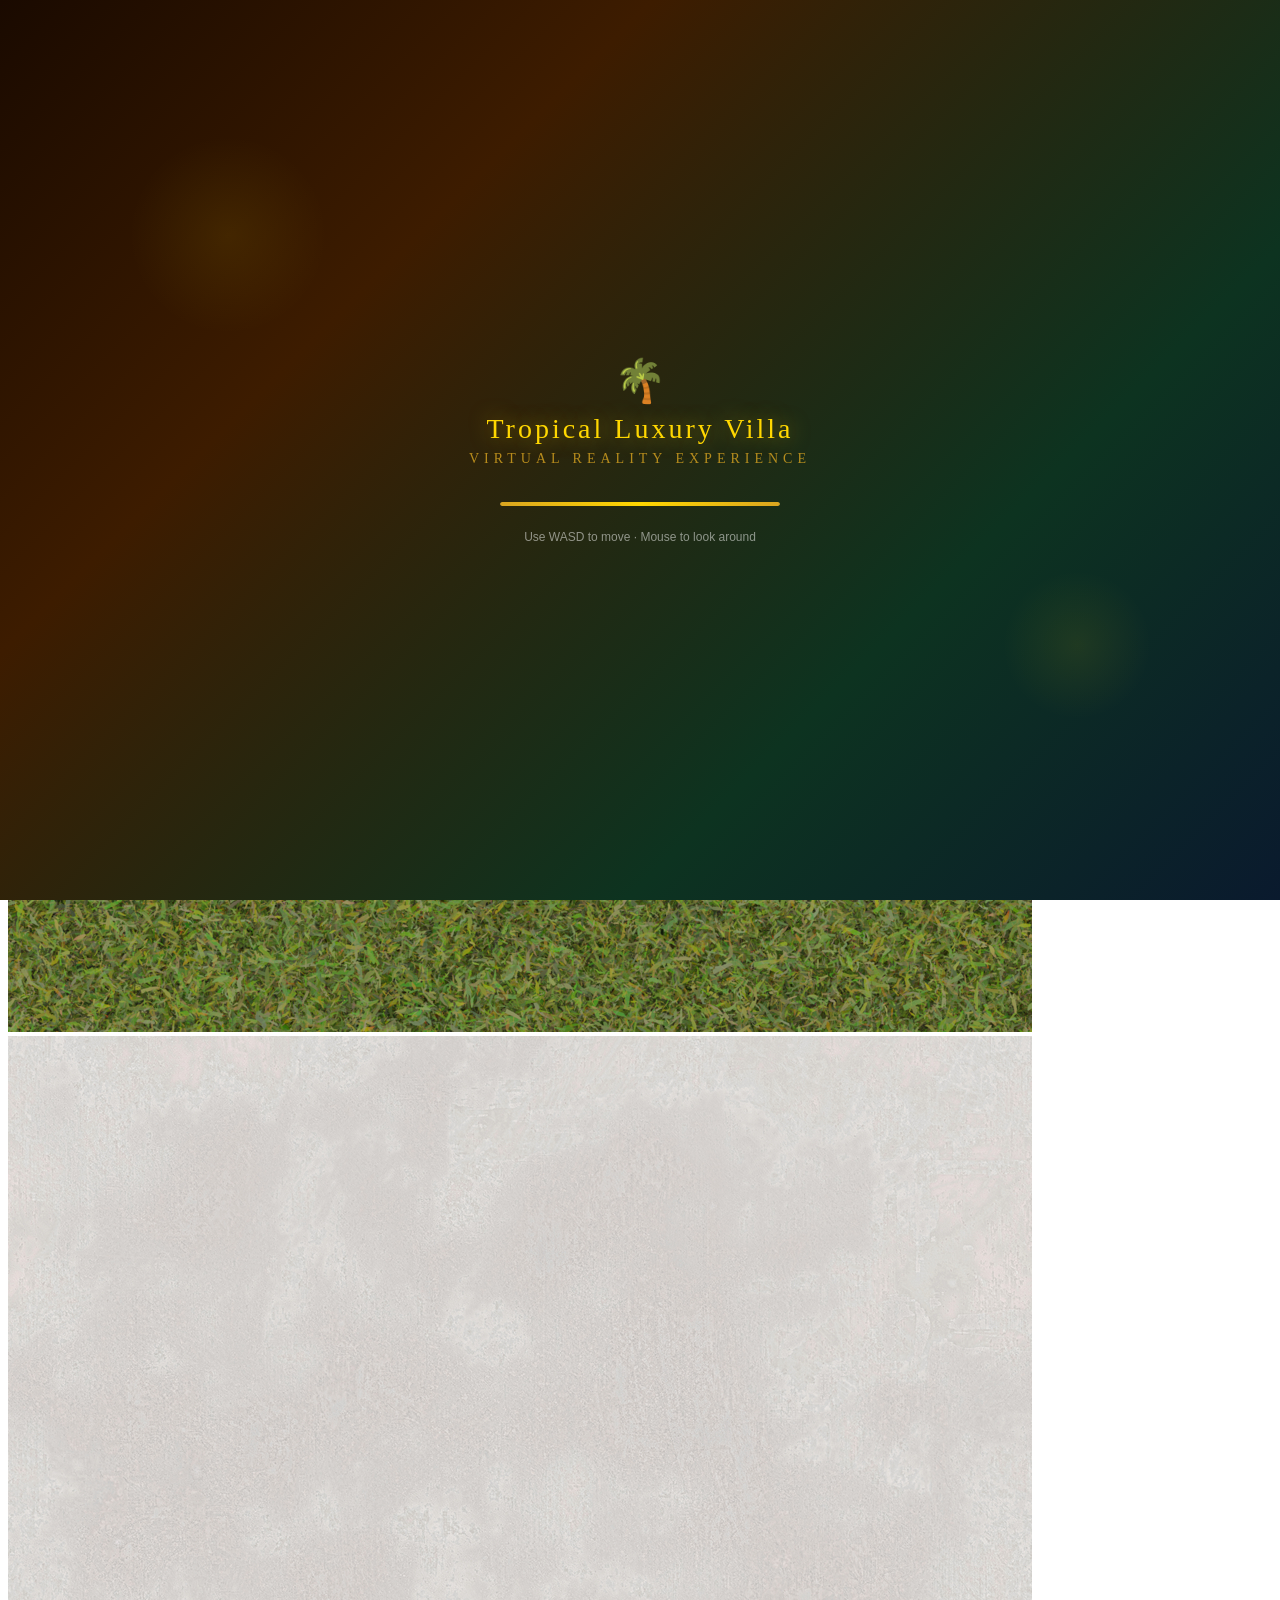
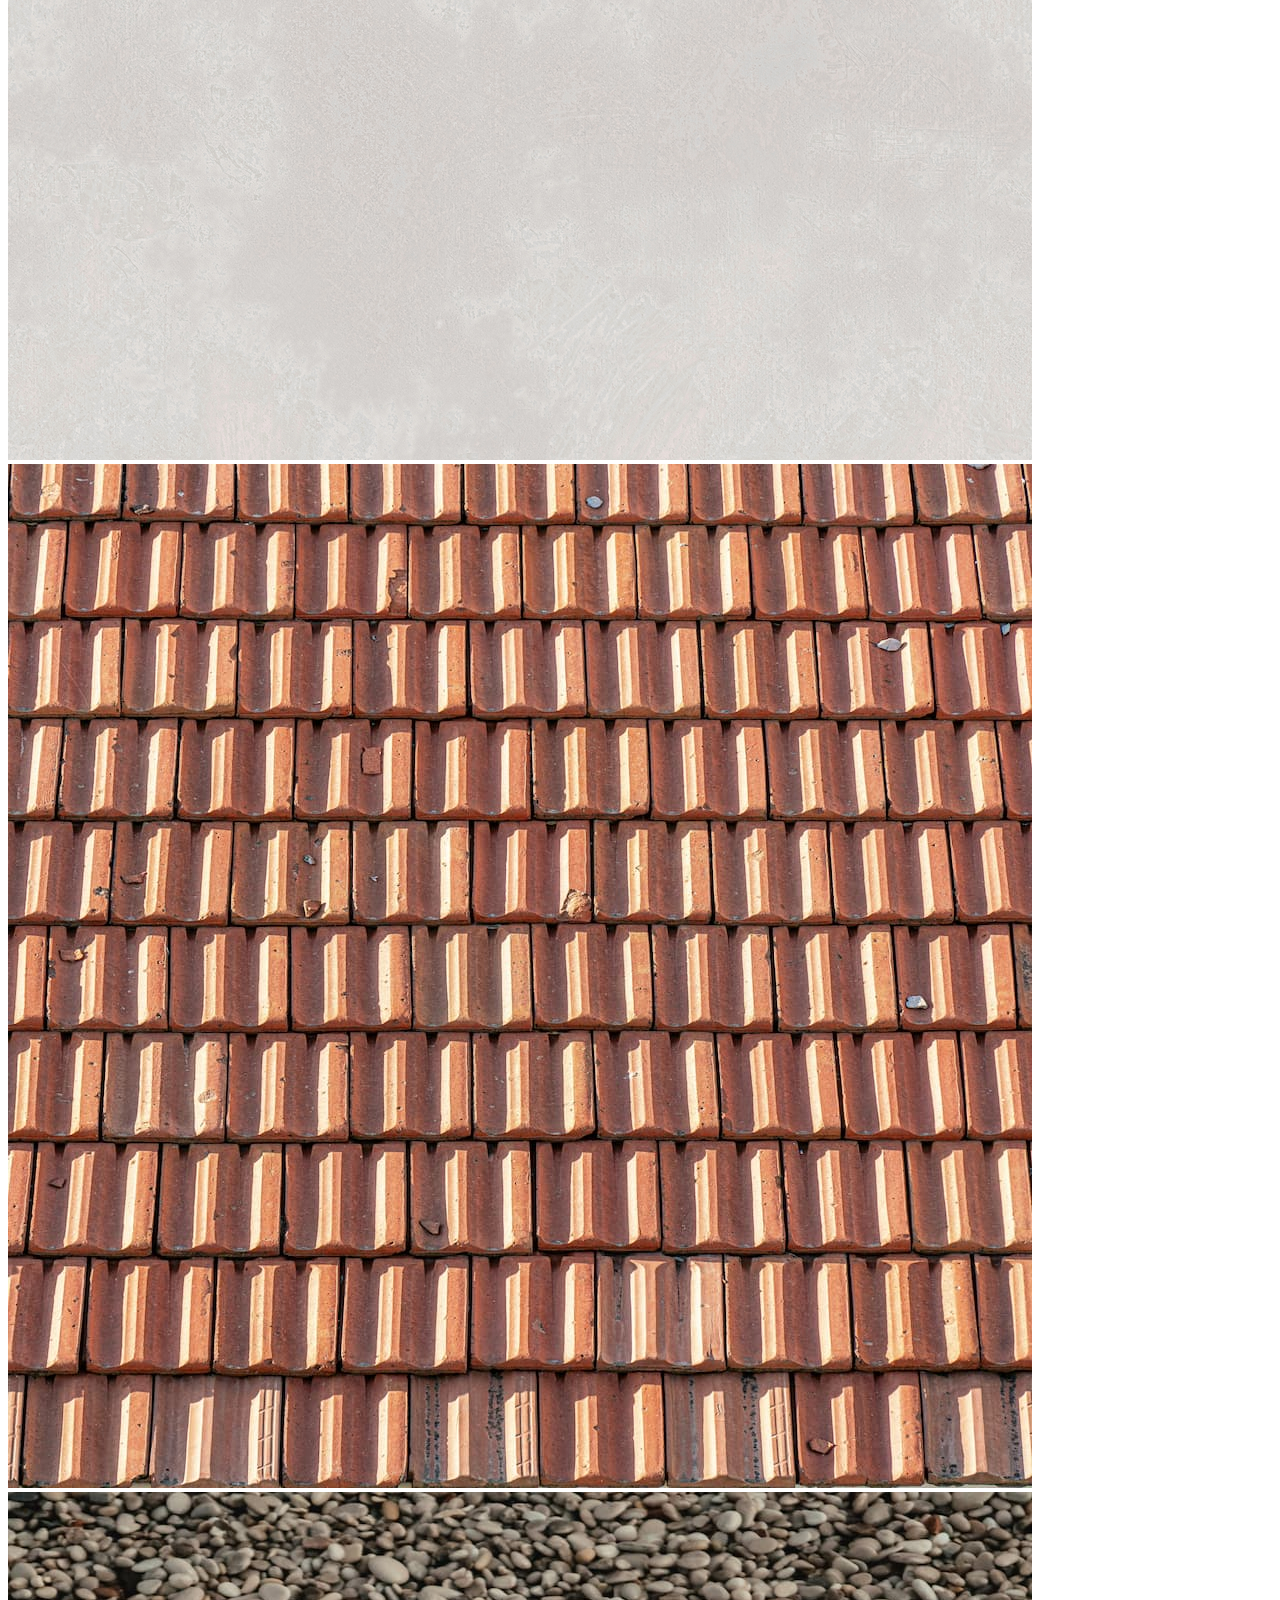
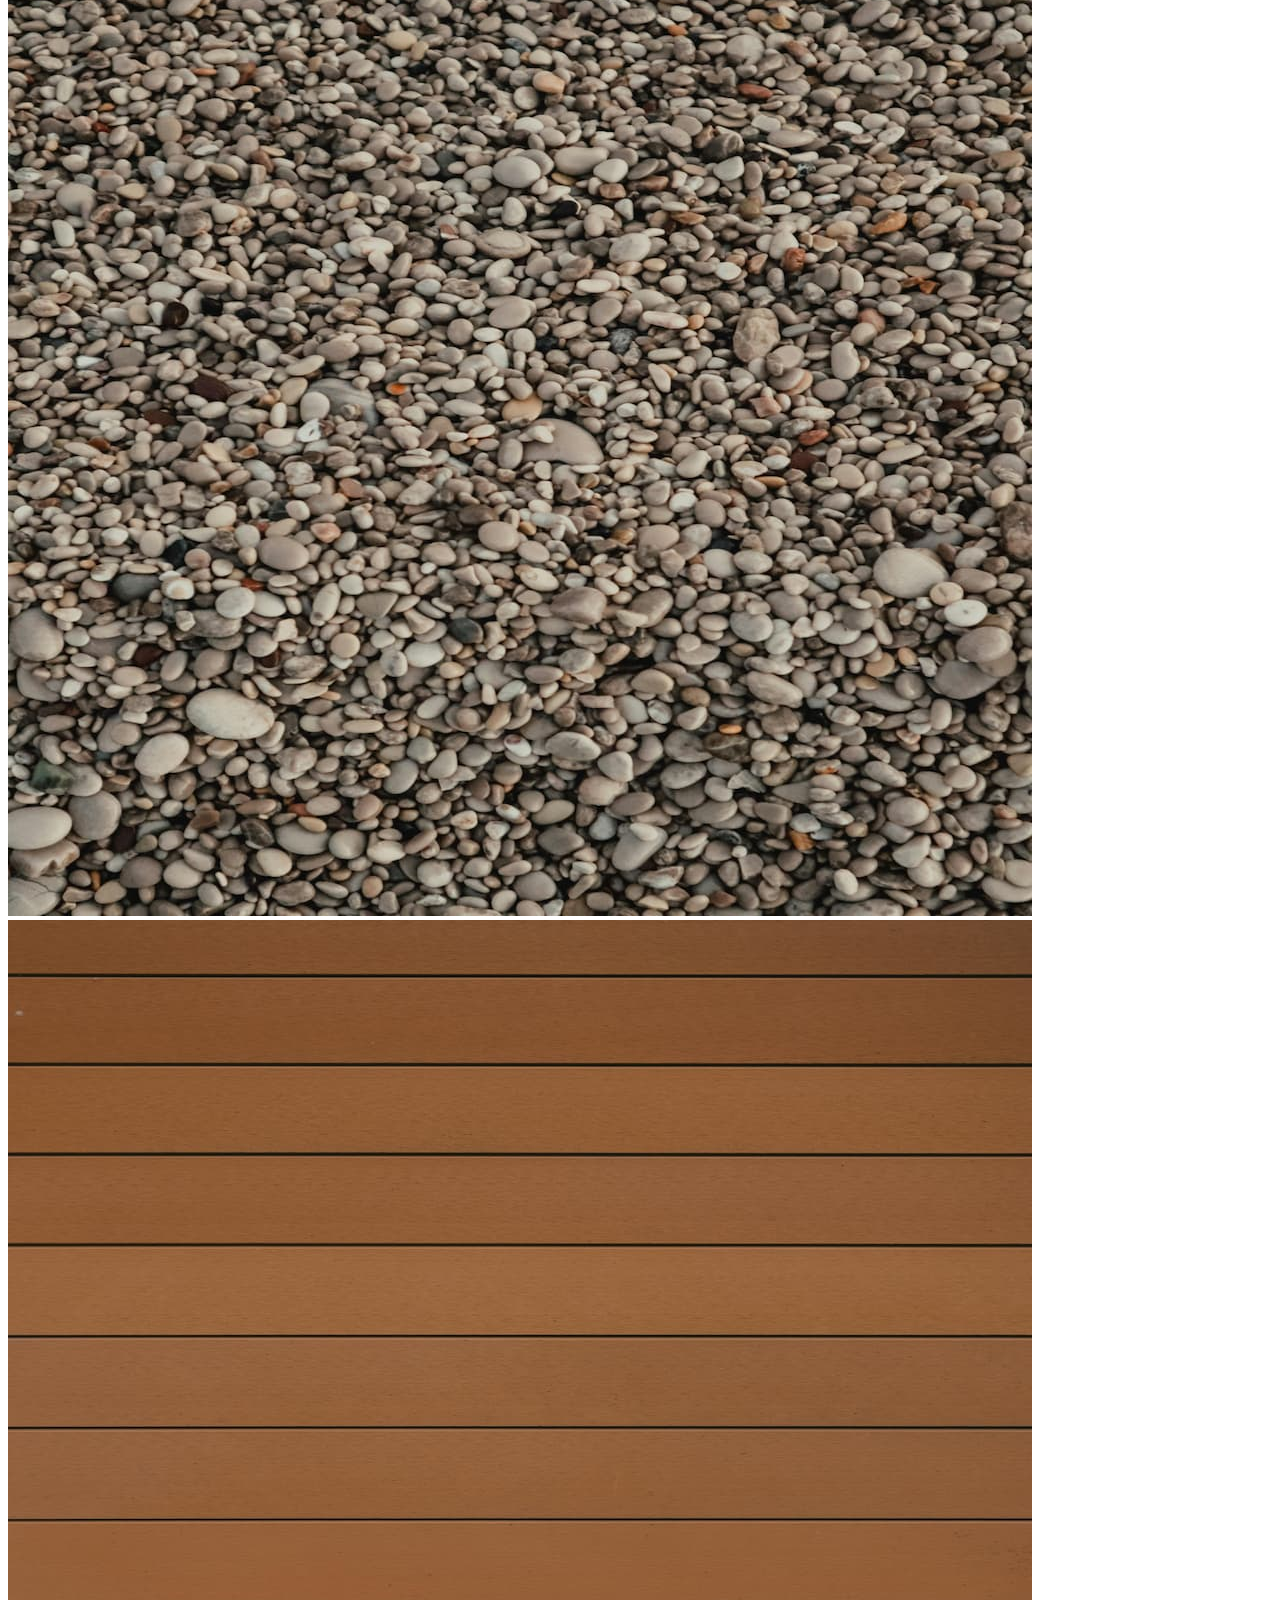
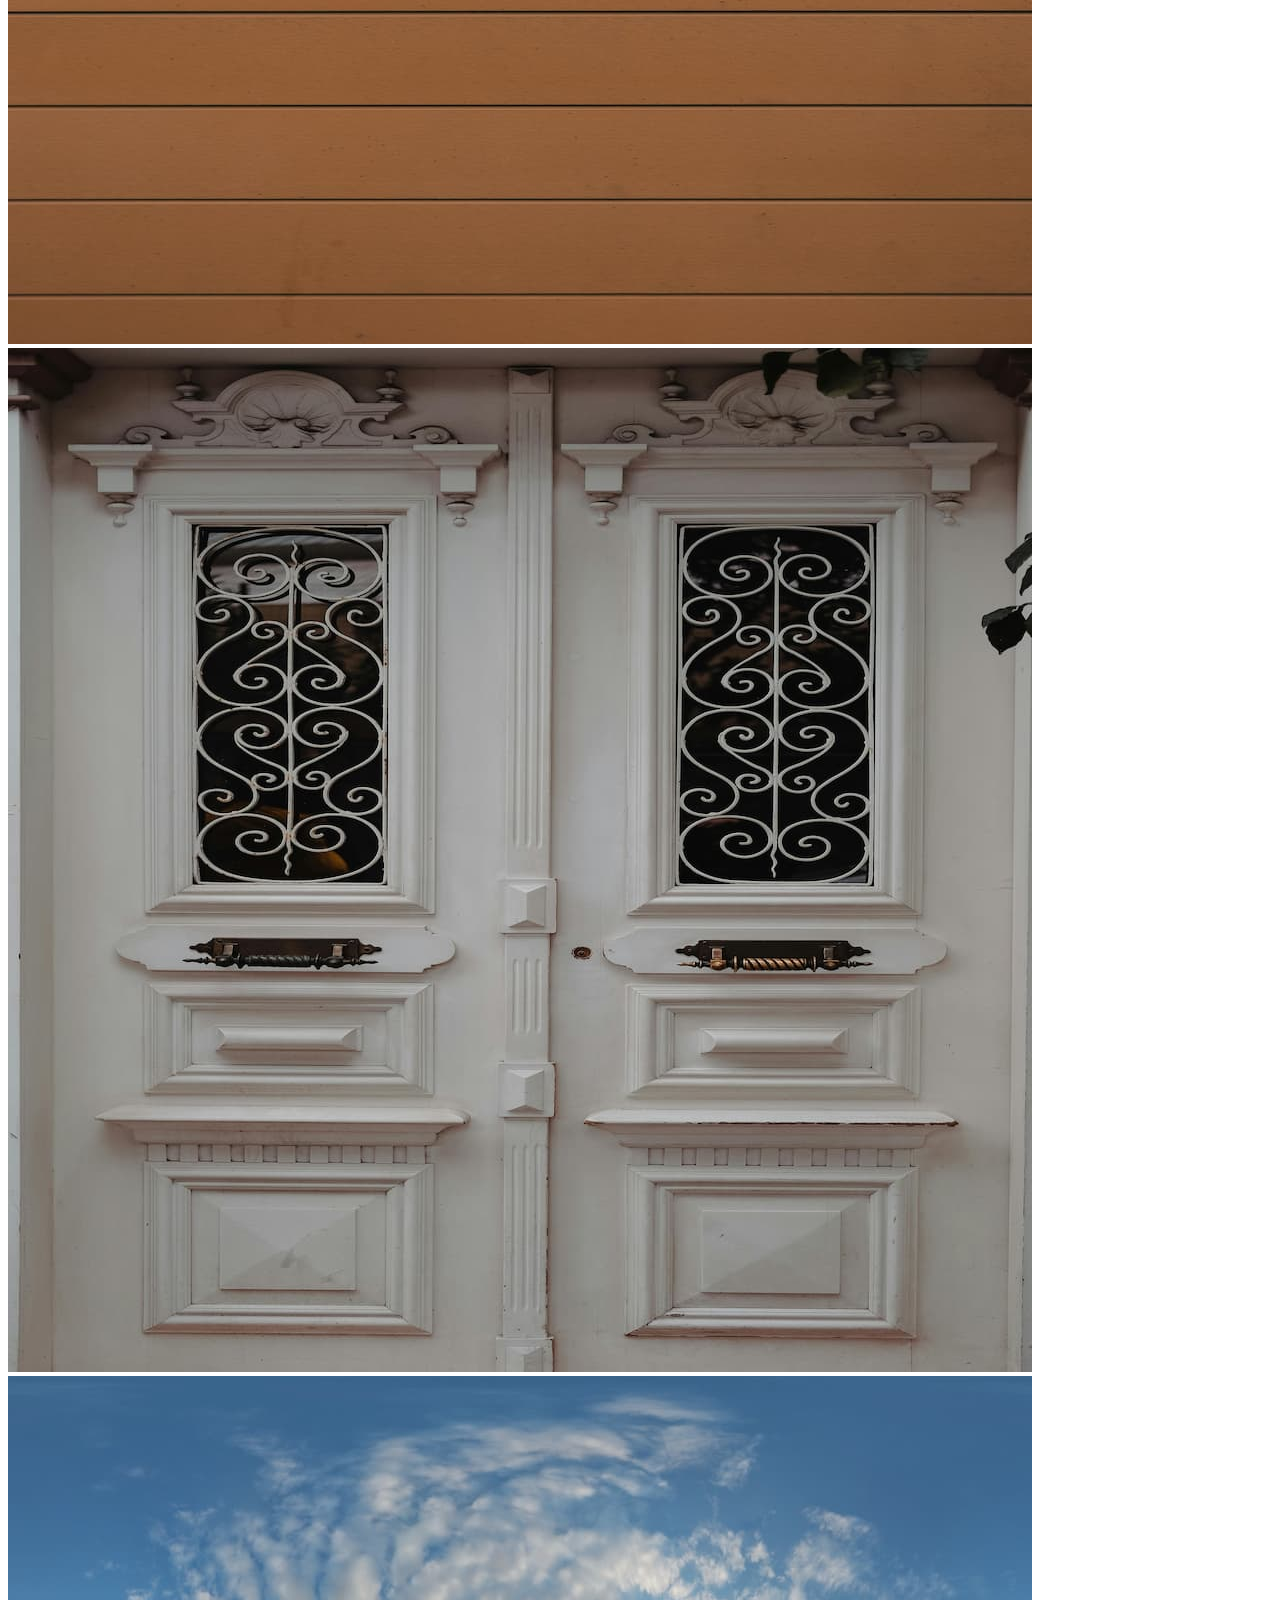
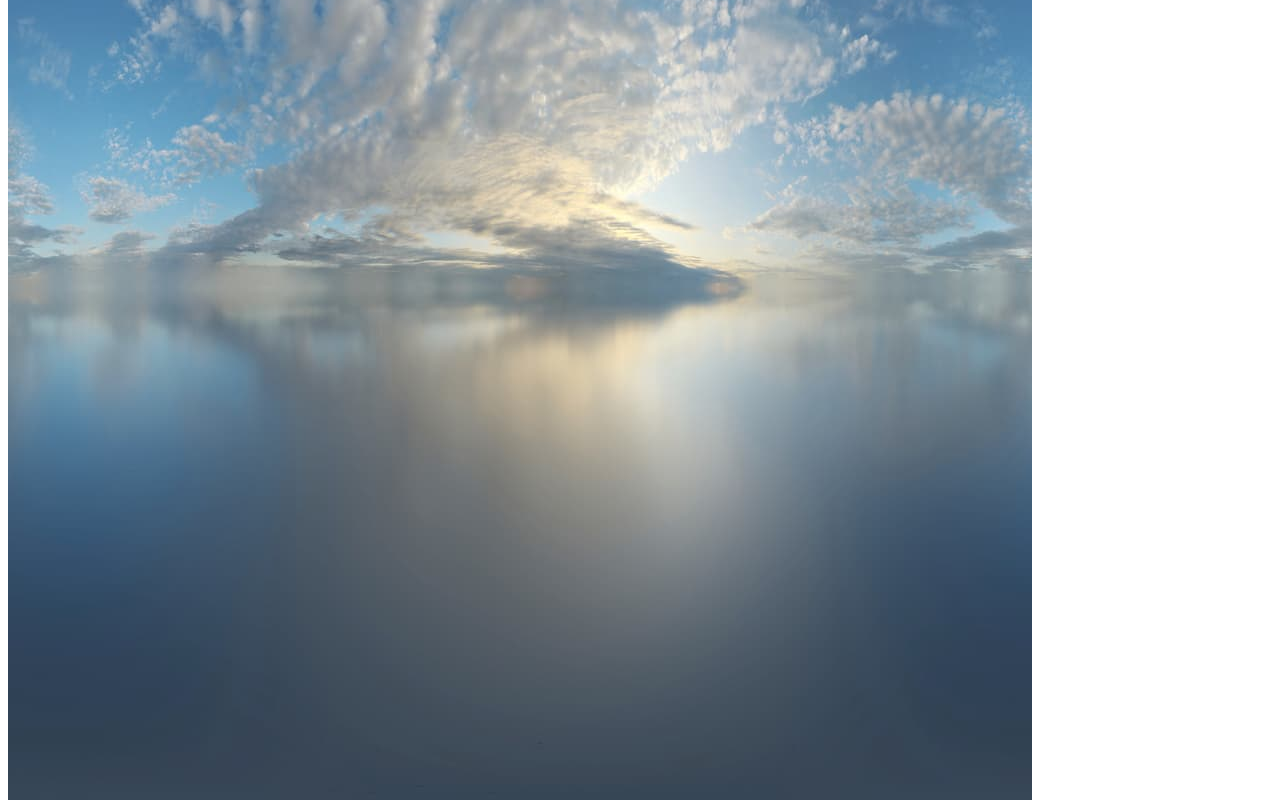
<file: index.html>
<!DOCTYPE html>
<html>
<head>
    <meta charset="utf-8">
    <title>Dery's Villa VR - Exterior</title>
    <script src="https://aframe.io/releases/1.4.2/aframe.min.js"></script>
    <link rel="stylesheet" href="css/style.css">
</head>
<body>
    <!-- Loading Screen -->
    <div class="loading-screen" id="loader">
        <div class="loading-logo">🌴</div>
        <div class="loading-title">Tropical Luxury Villa</div>
        <div class="loading-subtitle">Virtual Reality Experience</div>
        <div class="loading-bar-container"><div class="loading-bar"></div></div>
        <div class="loading-hint">Use WASD to move · Mouse to look around</div>
    </div>

    <div class="room-label">🌴 Villa Exterior</div>
    <div class="hud">WASD to move · Mouse to look · Use side buttons to navigate</div>
    <div class="crosshair"></div>

    <div class="nav-panel">
        <a class="nav-btn" href="living-room.html"><span class="icon">🚪</span> Enter Villa</a>
    </div>

    <a-scene renderer="antialias: true" fog="type: linear; color: #87CEEB; far: 80; near: 40">
        <a-assets timeout="10000">
            <img id="grass" src="assets/textures/grass.jpg">
            <img id="wall" src="assets/textures/wall.jpg">
            <img id="roof" src="assets/textures/roof.jpg">
            <img id="stone-path" src="assets/textures/stone-path.jpg">
            <img id="wood-deck" src="assets/textures/wood-deck.jpg">
            <img id="door" src="assets/textures/door.jpg">
            <img id="sky" src="assets/textures/sky.jpg">
            <a-asset-item id="car-model" src="assets/models/car.glb"></a-asset-item>
            <a-asset-item id="car2-model" src="assets/models/car2.glb"></a-asset-item>
            <a-asset-item id="palm-model" src="assets/models/palm-tree.glb"></a-asset-item>
            <a-asset-item id="fountain-model" src="assets/models/fountain.glb"></a-asset-item>
        </a-assets>

        <!-- Sky (texture) -->
        <a-sky src="#sky"></a-sky>

        <!-- Lighting -->
        <a-light type="ambient" color="#FFF5E1" intensity="0.5"></a-light>
        <a-light type="directional" color="#FFD700" intensity="0.8" position="10 15 -5"></a-light>
        <a-light type="hemisphere" color="#87CEEB" groundColor="#3a7d44" intensity="0.3"></a-light>

        <!-- Camera -->
        <a-entity id="rig" position="0 1.6 16">
            <a-camera wasd-controls="acceleration: 20" look-controls></a-camera>
        </a-entity>

        <!-- ===== GROUND ===== -->
        <a-plane src="#grass" rotation="-90 0 0" width="60" height="60" repeat="12 12" position="0 0 0"></a-plane>
        <a-plane src="#stone-path" rotation="-90 0 0" width="5" height="18" repeat="2 8" position="0 0.01 8"></a-plane>

        <!-- ===== VILLA STRUCTURE ===== -->
        <!-- Front wall with door gap -->
        <a-box src="#wall" width="6.5" height="4.5" depth="0.3" position="-4.75 2.25 0" repeat="2 2"></a-box>
        <a-box src="#wall" width="6.5" height="4.5" depth="0.3" position="4.75 2.25 0" repeat="2 2"></a-box>
        <a-box src="#wall" width="3" height="1.5" depth="0.3" position="0 3.75 0" repeat="1 1"></a-box>
        <!-- Back wall -->
        <a-box src="#wall" width="16" height="4.5" depth="0.3" position="0 2.25 -14" repeat="4 2"></a-box>
        <!-- Side walls -->
        <a-box src="#wall" width="0.3" height="4.5" depth="14" position="-8 2.25 -7" repeat="1 2"></a-box>
        <a-box src="#wall" width="0.3" height="4.5" depth="14" position="8 2.25 -7" repeat="1 2"></a-box>

        <!-- Second floor walls -->
        <a-box src="#wall" width="16" height="2.5" depth="0.25" position="0 5.75 0" repeat="4 1"></a-box>
        <a-box src="#wall" width="16" height="2.5" depth="0.25" position="0 5.75 -14" repeat="4 1"></a-box>
        <a-box src="#wall" width="0.25" height="2.5" depth="14" position="-8 5.75 -7" repeat="1 1"></a-box>
        <a-box src="#wall" width="0.25" height="2.5" depth="14" position="8 5.75 -7" repeat="1 1"></a-box>

        <!-- Floor divider & roof -->
        <a-box color="#F5F0E8" width="16.3" height="0.2" depth="14.3" position="0 4.5 -7"></a-box>
        <a-box src="#roof" width="17" height="0.25" depth="15" position="0 7.1 -7" repeat="4 3"></a-box>
        <a-box src="#roof" width="17.5" height="0.15" depth="1" position="0 7.05 0.5" repeat="4 1"></a-box>
        <a-box src="#roof" width="17.5" height="0.15" depth="1" position="0 7.05 -14.5" repeat="4 1"></a-box>

        <!-- ===== FRONT DOOR ===== -->
        <a-box color="#3d1c00" width="2.6" height="3.4" depth="0.35" position="0 1.7 0.05"></a-box>
        <a-box id="front-door" src="#door" width="2.2" height="3" depth="0.15" position="0 1.5 0.15">
            <a-sphere color="#DAA520" radius="0.07" position="-0.6 0 0.1"></a-sphere>
            <a-sphere color="#DAA520" radius="0.07" position="0.6 0 0.1"></a-sphere>
            <a-ring color="#DAA520" radius-inner="0.06" radius-outer="0.09" position="0 0.5 0.1"></a-ring>
        </a-box>
        <a-text value="Click to Enter" color="#FFD700" align="center" width="5" position="0 3.6 0.3"
                animation="property: material.opacity; from: 0.4; to: 1; dur: 1200; loop: true; dir: alternate"></a-text>
        <a-light type="spot" color="#FFE4B5" intensity="0.8" distance="6" angle="40" position="0 3.8 0.8" target="#front-door"></a-light>

        <!-- ===== WINDOWS - First Floor ===== -->
        <a-box color="#5C3317" width="2.2" height="1.7" depth="0.08" position="-4.5 2.5 0.16"></a-box>
        <a-box color="#87CEEB" width="2" height="1.5" depth="0.06" position="-4.5 2.5 0.2" opacity="0.5"></a-box>
        <a-box color="#5C3317" width="0.06" height="1.5" depth="0.08" position="-4.5 2.5 0.22"></a-box>
        <a-box color="#5C3317" width="2" height="0.06" depth="0.08" position="-4.5 2.5 0.22"></a-box>
        <a-box color="#5C3317" width="2.2" height="1.7" depth="0.08" position="4.5 2.5 0.16"></a-box>
        <a-box color="#87CEEB" width="2" height="1.5" depth="0.06" position="4.5 2.5 0.2" opacity="0.5"></a-box>
        <a-box color="#5C3317" width="0.06" height="1.5" depth="0.08" position="4.5 2.5 0.22"></a-box>
        <a-box color="#5C3317" width="2" height="0.06" depth="0.08" position="4.5 2.5 0.22"></a-box>

        <!-- Second Floor Windows -->
        <a-box color="#5C3317" width="1.8" height="1.3" depth="0.08" position="-4.5 5.8 0.14"></a-box>
        <a-box color="#87CEEB" width="1.6" height="1.1" depth="0.06" position="-4.5 5.8 0.18" opacity="0.5"></a-box>
        <a-box color="#5C3317" width="1.8" height="1.3" depth="0.08" position="0 5.8 0.14"></a-box>
        <a-box color="#87CEEB" width="1.6" height="1.1" depth="0.06" position="0 5.8 0.18" opacity="0.5"></a-box>
        <a-box color="#5C3317" width="1.8" height="1.3" depth="0.08" position="4.5 5.8 0.14"></a-box>
        <a-box color="#87CEEB" width="1.6" height="1.1" depth="0.06" position="4.5 5.8 0.18" opacity="0.5"></a-box>

        <!-- ===== FRONT PORCH ===== -->
        <a-box src="#wood-deck" width="12" height="0.15" depth="4" position="0 0.08 2.5" repeat="5 2"></a-box>
        <a-box src="#stone-path" width="4" height="0.1" depth="0.6" position="0 0.03 4.5" repeat="2 1"></a-box>
        <a-cylinder color="#F5F5DC" radius="0.18" height="4.2" position="-5.5 2.1 2.5"></a-cylinder>
        <a-cylinder color="#F5F5DC" radius="0.18" height="4.2" position="5.5 2.1 2.5"></a-cylinder>
        <a-cylinder color="#F5F5DC" radius="0.18" height="4.2" position="-2 2.1 2.5"></a-cylinder>
        <a-cylinder color="#F5F5DC" radius="0.18" height="4.2" position="2 2.1 2.5"></a-cylinder>
        <a-box src="#roof" width="12.5" height="0.2" depth="4.5" position="0 4.2 2.5" repeat="3 1"></a-box>

        <!-- Hanging porch plants -->
        <a-entity position="-4 3.5 2.5">
            <a-cylinder color="#8B4513" radius="0.1" height="0.2"></a-cylinder>
            <a-sphere color="#228B22" radius="0.2" position="0 -0.15 0"></a-sphere>
            <a-sphere color="#2E7D32" radius="0.15" position="0.08 -0.25 0.05"></a-sphere>
        </a-entity>
        <a-entity position="4 3.5 2.5">
            <a-cylinder color="#8B4513" radius="0.1" height="0.2"></a-cylinder>
            <a-sphere color="#228B22" radius="0.2" position="0 -0.15 0"></a-sphere>
            <a-sphere color="#2E7D32" radius="0.15" position="-0.08 -0.25 0.05"></a-sphere>
        </a-entity>

        <!-- ===== FOUNTAIN (on front grass) ===== -->
        <a-entity gltf-model="#fountain-model" position="-6 0 8" scale="1 1 1"></a-entity>

        <!-- ===== GARDEN ===== -->
        <!-- Flower beds -->
        <a-box color="#3d1c00" width="4" height="0.35" depth="1.2" position="-6 0.17 4.5"></a-box>
        <a-box color="#3d1c00" width="4" height="0.35" depth="1.2" position="6 0.17 4.5"></a-box>
        <!-- Flowers left -->
        <a-sphere color="#FF6B6B" radius="0.18" position="-7 0.5 4.5"></a-sphere>
        <a-sphere color="#FFD93D" radius="0.16" position="-6.4 0.48 4.5"></a-sphere>
        <a-sphere color="#C084FC" radius="0.17" position="-5.8 0.5 4.5"></a-sphere>
        <a-sphere color="#FF6B6B" radius="0.15" position="-5.2 0.47 4.5"></a-sphere>
        <a-sphere color="#FFD93D" radius="0.18" position="-6.7 0.5 4.2"></a-sphere>
        <a-sphere color="#C084FC" radius="0.14" position="-5.5 0.46 4.8"></a-sphere>
        <a-cylinder color="#228B22" radius="0.02" height="0.35" position="-7 0.32 4.5"></a-cylinder>
        <a-cylinder color="#228B22" radius="0.02" height="0.32" position="-6.4 0.31 4.5"></a-cylinder>
        <a-cylinder color="#228B22" radius="0.02" height="0.35" position="-5.8 0.32 4.5"></a-cylinder>
        <a-cylinder color="#228B22" radius="0.02" height="0.3" position="-5.2 0.3 4.5"></a-cylinder>
        <!-- Flowers right -->
        <a-sphere color="#FF69B4" radius="0.18" position="5.2 0.5 4.5"></a-sphere>
        <a-sphere color="#FFD93D" radius="0.16" position="5.8 0.48 4.5"></a-sphere>
        <a-sphere color="#FF6B6B" radius="0.17" position="6.4 0.5 4.5"></a-sphere>
        <a-sphere color="#C084FC" radius="0.15" position="7 0.47 4.5"></a-sphere>
        <a-cylinder color="#228B22" radius="0.02" height="0.35" position="5.2 0.32 4.5"></a-cylinder>
        <a-cylinder color="#228B22" radius="0.02" height="0.32" position="5.8 0.31 4.5"></a-cylinder>
        <a-cylinder color="#228B22" radius="0.02" height="0.35" position="6.4 0.32 4.5"></a-cylinder>
        <a-cylinder color="#228B22" radius="0.02" height="0.3" position="7 0.3 4.5"></a-cylinder>

        <!-- Bushes -->
        <a-sphere color="#2E7D32" radius="0.7" position="-8.5 0.5 2"></a-sphere>
        <a-sphere color="#388E3C" radius="0.6" position="-8.5 0.45 0.5"></a-sphere>
        <a-sphere color="#2E7D32" radius="0.65" position="-8.5 0.5 -1"></a-sphere>
        <a-sphere color="#2E7D32" radius="0.7" position="8.5 0.5 2"></a-sphere>
        <a-sphere color="#388E3C" radius="0.6" position="8.5 0.45 0.5"></a-sphere>
        <a-sphere color="#2E7D32" radius="0.65" position="8.5 0.5 -1"></a-sphere>
        <a-sphere color="#388E3C" radius="0.5" position="-9.5 0.4 6"></a-sphere>
        <a-sphere color="#2E7D32" radius="0.55" position="9.5 0.4 6"></a-sphere>

        <!-- Palm Trees -->
        <a-entity gltf-model="#palm-model" position="-10 0 8" scale="1 1 1"></a-entity>
        <a-entity gltf-model="#palm-model" position="10 0 8" scale="1 1 1"></a-entity>
        <a-entity gltf-model="#palm-model" position="-11 0 -3" scale="1.2 1.2 1.2"></a-entity>
        <a-entity gltf-model="#palm-model" position="11 0 -3" scale="1.2 1.2 1.2"></a-entity>
        <a-entity gltf-model="#palm-model" position="-7 0 14" scale="0.9 0.9 0.9"></a-entity>
        <a-entity gltf-model="#palm-model" position="8 0 14" scale="1.1 1.1 1.1"></a-entity>

        <!-- ===== CARS ===== -->
        <!-- Car 1 (right side, close to house) -->
        <a-entity gltf-model="#car-model" position="6 0 7" rotation="0 180 0" scale="1 1 1"></a-entity>
        <!-- Car 2 (left side of driveway, scaled down to match car1) -->
        <a-entity gltf-model="#car2-model" position="-6 0 17" rotation="0 150 0" scale="0.2 0.2 0.2"></a-entity>

        <!-- Driveway lamp posts -->
        <a-entity position="-3 0 8">
            <a-cylinder color="#333" radius="0.08" height="3" position="0 1.5 0"></a-cylinder>
            <a-box color="#333" width="0.3" height="0.15" depth="0.3" position="0 3.05 0"></a-box>
            <a-sphere color="#FFFACD" radius="0.15" position="0 3.2 0"
                      animation="property: material.opacity; from: 0.7; to: 1; dur: 2000; loop: true; dir: alternate"></a-sphere>
            <a-light type="point" color="#FFE4B5" intensity="0.5" distance="8" position="0 3.2 0"></a-light>
        </a-entity>
        <a-entity position="3 0 8">
            <a-cylinder color="#333" radius="0.08" height="3" position="0 1.5 0"></a-cylinder>
            <a-box color="#333" width="0.3" height="0.15" depth="0.3" position="0 3.05 0"></a-box>
            <a-sphere color="#FFFACD" radius="0.15" position="0 3.2 0"
                      animation="property: material.opacity; from: 0.7; to: 1; dur: 2000; loop: true; dir: alternate"></a-sphere>
            <a-light type="point" color="#FFE4B5" intensity="0.5" distance="8" position="0 3.2 0"></a-light>
        </a-entity>

        <!-- Stepping stones -->
        <a-cylinder src="#stone-path" radius="0.5" height="0.04" rotation="-90 0 0" position="-2 0.02 6"></a-cylinder>
        <a-cylinder src="#stone-path" radius="0.5" height="0.04" rotation="-90 0 0" position="-3 0.02 8"></a-cylinder>
        <a-cylinder src="#stone-path" radius="0.5" height="0.04" rotation="-90 0 0" position="-2.5 0.02 10"></a-cylinder>

        <!-- Property fence -->
        <a-box color="#8B7355" width="50" height="1.2" depth="0.12" position="0 0.6 22"></a-box>
        <a-box color="#8B7355" width="0.12" height="1.2" depth="44" position="-18 0.6 0"></a-box>
        <a-box color="#8B7355" width="0.12" height="1.2" depth="44" position="18 0.6 0"></a-box>
        <a-cylinder color="#6B5B3A" radius="0.08" height="1.5" position="-18 0.75 -5"></a-cylinder>
        <a-cylinder color="#6B5B3A" radius="0.08" height="1.5" position="-18 0.75 5"></a-cylinder>
        <a-cylinder color="#6B5B3A" radius="0.08" height="1.5" position="-18 0.75 15"></a-cylinder>
        <a-cylinder color="#6B5B3A" radius="0.08" height="1.5" position="18 0.75 -5"></a-cylinder>
        <a-cylinder color="#6B5B3A" radius="0.08" height="1.5" position="18 0.75 5"></a-cylinder>
        <a-cylinder color="#6B5B3A" radius="0.08" height="1.5" position="18 0.75 15"></a-cylinder>

    </a-scene>

    <script>
        var scene = document.querySelector('a-scene');
        scene.addEventListener('loaded', function () {
            setTimeout(function () { document.getElementById('loader').classList.add('hidden'); }, 2800);
        });
        setTimeout(function () { document.getElementById('loader').classList.add('hidden'); }, 5000);
    </script>
</body>
</html>
</file>
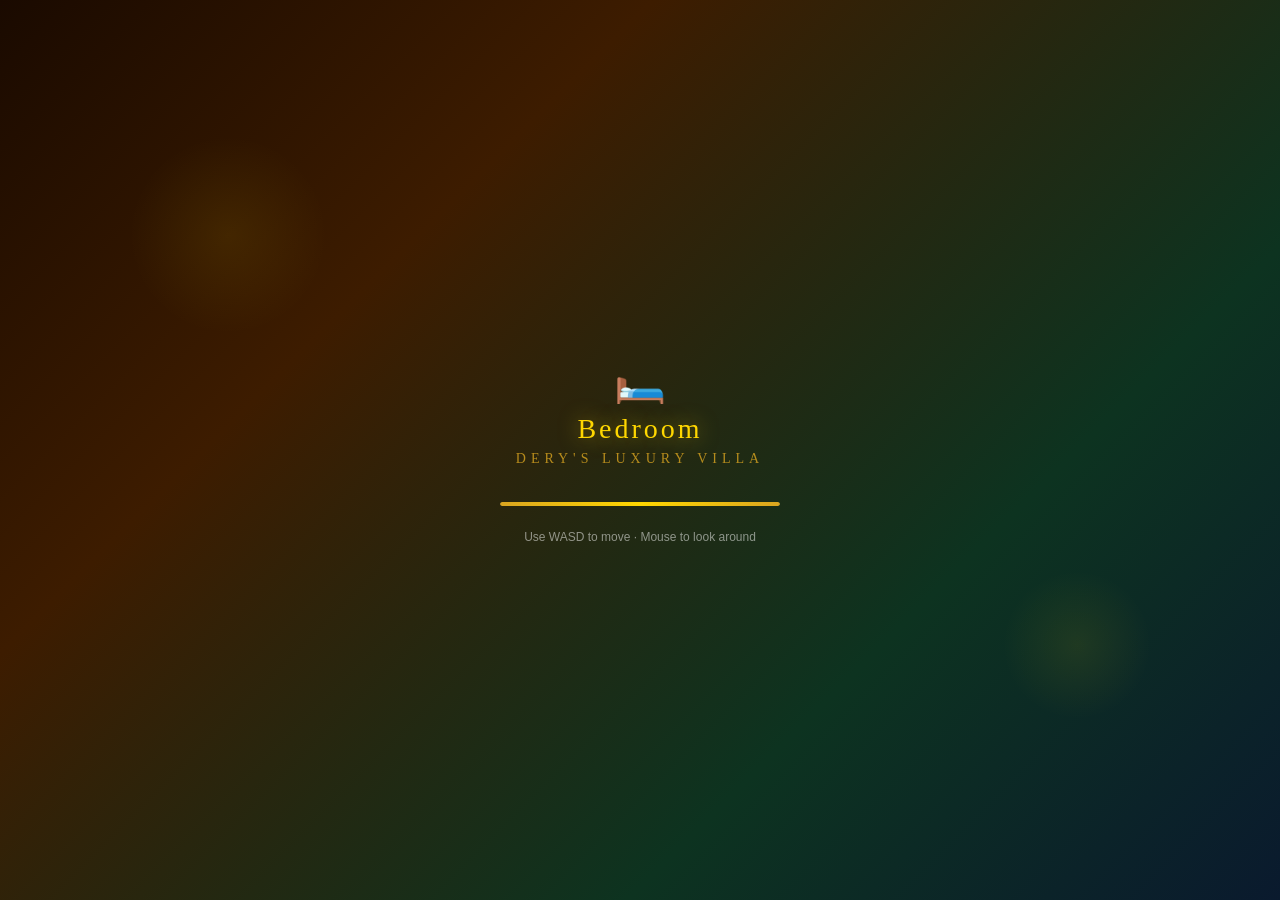
<file: bedroom.html>
<!DOCTYPE html>
<html>
<head>
    <meta charset="utf-8">
    <title>Dery's  Villa VR - Bedroom</title>
    <script src="https://aframe.io/releases/1.4.2/aframe.min.js"></script>
    <link rel="stylesheet" href="css/style.css">
</head>
<body>
    <div class="loading-screen" id="loader">
        <div class="loading-logo">🛏️</div>
        <div class="loading-title">Bedroom</div>
        <div class="loading-subtitle">Dery's Luxury Villa</div>
        <div class="loading-bar-container"><div class="loading-bar"></div></div>
        <div class="loading-hint">Use WASD to move · Mouse to look around</div>
    </div>

    <div class="room-label">🛏️ Bedroom</div>
    <div class="hud">WASD to move · Mouse to look</div>
    <div class="crosshair"></div>

    <div class="nav-panel">
        <a class="nav-btn" href="living-room.html"><span class="icon">🛋️</span> Living Room</a>
    </div>

    <a-scene renderer="antialias: true" background="color: #1a1a1a">
        <a-assets timeout="10000">
            <a-asset-item id="bedroom-model" src="assets/models/bedroom.glb"></a-asset-item>
        </a-assets>

        <!-- Warm bedroom lighting (boosted for GLTF model) -->
        <a-light type="ambient" color="#FFF5E1" intensity="1.0"></a-light>
        <a-light type="point" color="#FFE4B5" intensity="1.2" distance="15" position="0 3 0"></a-light>
        <a-light type="point" color="#FFA07A" intensity="0.6" distance="8" position="-2.5 1.5 -3.5"></a-light>
        <a-light type="point" color="#FFA07A" intensity="0.6" distance="8" position="2.5 1.5 -3.5"></a-light>
        <a-light type="directional" color="#FFFFFF" intensity="0.6" position="2 4 1"></a-light>
        <a-light type="point" color="#FFF5E1" intensity="0.6" distance="10" position="0 2 0"></a-light>

        <!-- Camera (spawned inside the bedroom model) -->
        <a-entity position="4 0 2">
            <a-camera wasd-controls="acceleration: 15" look-controls></a-camera>
        </a-entity>

        <!-- ===== BEDROOM 3D MODEL (full scene) ===== -->
        <a-entity gltf-model="#bedroom-model" position="0 0 0" scale="1 1 1"></a-entity>

        <!-- ===== CEILING FAN (animated, lowered to fit inside the GLTF room ceiling) ===== -->
        <!-- <a-entity position="0 2.8 0" animation="property: rotation; from: 0 0 0; to: 0 360 0; dur: 3000; loop: true; easing: linear">
            <a-cylinder color="#5C3317" radius="0.08" height="0.12"></a-cylinder>
            <a-box color="#8B7355" width="1.5" height="0.03" depth="0.15" position="0.75 -0.08 0"></a-box>
            <a-box color="#8B7355" width="1.5" height="0.03" depth="0.15" position="-0.75 -0.08 0"></a-box>
            <a-box color="#8B7355" width="0.15" height="0.03" depth="1.5" position="0 -0.08 0.75"></a-box>
            <a-box color="#8B7355" width="0.15" height="0.03" depth="1.5" position="0 -0.08 -0.75"></a-box>
        </a-entity>
        <a-cylinder color="#333" radius="0.02" height="0.15" position="0 2.87 0"></a-cylinder> -->

    </a-scene>

    <script>
        var scene = document.querySelector('a-scene');
        scene.addEventListener('loaded', function () {
            setTimeout(function () { document.getElementById('loader').classList.add('hidden'); }, 2800);
        });
        setTimeout(function () { document.getElementById('loader').classList.add('hidden'); }, 5000);
    </script>
</body>
</html>
</file>
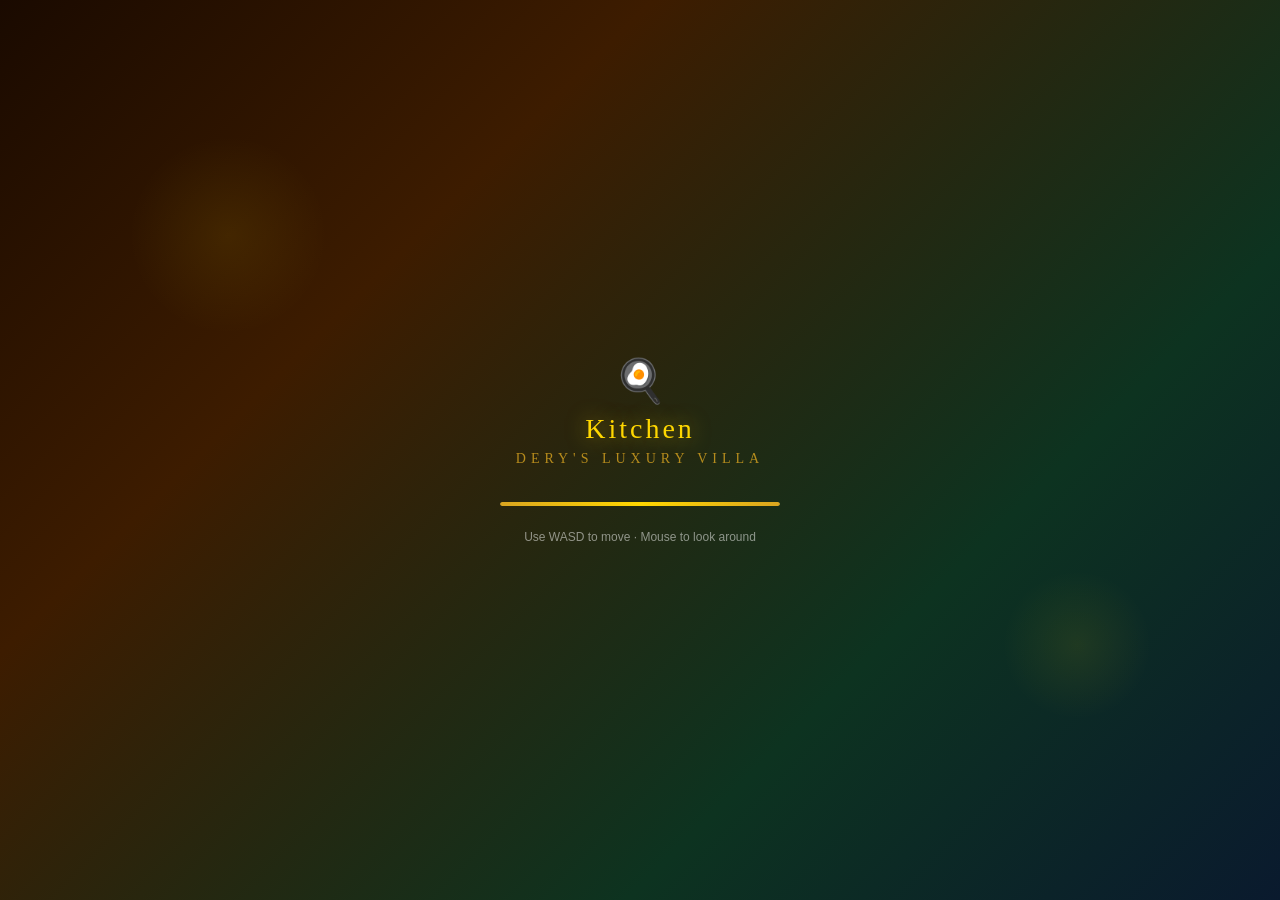
<file: kitchen.html>
<!DOCTYPE html>
<html>
<head>
    <meta charset="utf-8">
    <title>Dery's Villa VR - Kitchen</title>
    <script src="https://aframe.io/releases/1.4.2/aframe.min.js"></script>
    <link rel="stylesheet" href="css/style.css">
</head>
<body>
    <div class="loading-screen" id="loader">
        <div class="loading-logo">🍳</div>
        <div class="loading-title">Kitchen</div>
        <div class="loading-subtitle">Dery's Luxury Villa</div>
        <div class="loading-bar-container"><div class="loading-bar"></div></div>
        <div class="loading-hint">Use WASD to move · Mouse to look around</div>
    </div>

    <div class="room-label">🍳 Kitchen</div>
    <div class="hud">WASD to move · Mouse to look</div>
    <div class="crosshair"></div>

    <div class="nav-panel">
        <a class="nav-btn" href="living-room.html"><span class="icon">🛋️</span> Living Room</a>
        <a class="nav-btn" href="pool.html"><span class="icon">🏊</span> Pool Area</a>
    </div>

    <a-scene renderer="antialias: true" background="color: #1a1a1a">
        <a-assets timeout="10000">
            <a-asset-item id="kitchen-model" src="assets/models/kitchen.glb"></a-asset-item>
        </a-assets>

        <!-- Bright kitchen lighting (toned down) -->
        <a-light type="ambient" color="#FFF5E1" intensity="0.3"></a-light>
        <a-light type="point" color="#FFFFFF" intensity="0.3" distance="15" position="0 3 0"></a-light>
        <a-light type="point" color="#FFE4B5" intensity="0.4" distance="10" position="-2 2.5 -3"></a-light>
        <a-light type="point" color="#FFE4B5" intensity="0.4" distance="10" position="2 2.5 2"></a-light>
        <a-light type="directional" color="#FFFFFF" intensity="0.3" position="2 4 1"></a-light>
        <a-light type="point" color="#FFF5E1" intensity="0.3" distance="10" position="0 2 0"></a-light>

        <!-- Camera (spawned inside the kitchen model) -->
        <a-entity position="1 0 0">
            <a-camera wasd-controls="acceleration: 15" look-controls></a-camera>
        </a-entity>

        <!-- ===== KITCHEN 3D MODEL (full scene) ===== -->
        <a-entity gltf-model="#kitchen-model" position="0 0 0" scale="1 1 1"></a-entity>
        <!-- Fill gaps the GLTF model doesn't cover -->
        <a-plane color="#2a2a2a" rotation="90 0 0" width="12" height="12" position="0 3.5 0"></a-plane>
        <a-box color="#2a2a2a" width="12" height="4" depth="0.1" position="0 1.5 5" ></a-box>
        <a-box color="#2a2a2a" width="12" height="4" depth="0.1" position="0 1.5 -5"></a-box>
        <a-box color="#2a2a2a" width="0.1" height="4" depth="12" position="-5 1.5 0"></a-box>
        <a-box color="#2a2a2a" width="0.1" height="4" depth="12" position="5 1.5 0"></a-box>

        <!-- ===== STEAM ANIMATION (floating above where the stove would be) ===== -->
        <a-entity position="1 1.2 -3.85">
            <a-sphere color="#fff" radius="0.03" position="0 0 0" opacity="0.4"
                      animation="property: position; from: 0 0 0; to: 0 0.4 0; dur: 2000; loop: true"
                      animation__fade="property: material.opacity; from: 0.4; to: 0; dur: 2000; loop: true"></a-sphere>
            <a-sphere color="#fff" radius="0.025" position="0.05 0 0.02" opacity="0.3"
                      animation="property: position; from: 0.05 0 0.02; to: 0.05 0.35 0.02; dur: 2500; loop: true"
                      animation__fade="property: material.opacity; from: 0.3; to: 0; dur: 2500; loop: true"></a-sphere>
            <a-sphere color="#fff" radius="0.02" position="-0.04 0 -0.03" opacity="0.3"
                      animation="property: position; from: -0.04 0 -0.03; to: -0.04 0.3 -0.03; dur: 1800; loop: true"
                      animation__fade="property: material.opacity; from: 0.3; to: 0; dur: 1800; loop: true"></a-sphere>
        </a-entity>

    </a-scene>

    <script>
        var scene = document.querySelector('a-scene');
        scene.addEventListener('loaded', function () {
            setTimeout(function () { document.getElementById('loader').classList.add('hidden'); }, 2800);
        });
        setTimeout(function () { document.getElementById('loader').classList.add('hidden'); }, 5000);
    </script>
</body>
</html>
</file>
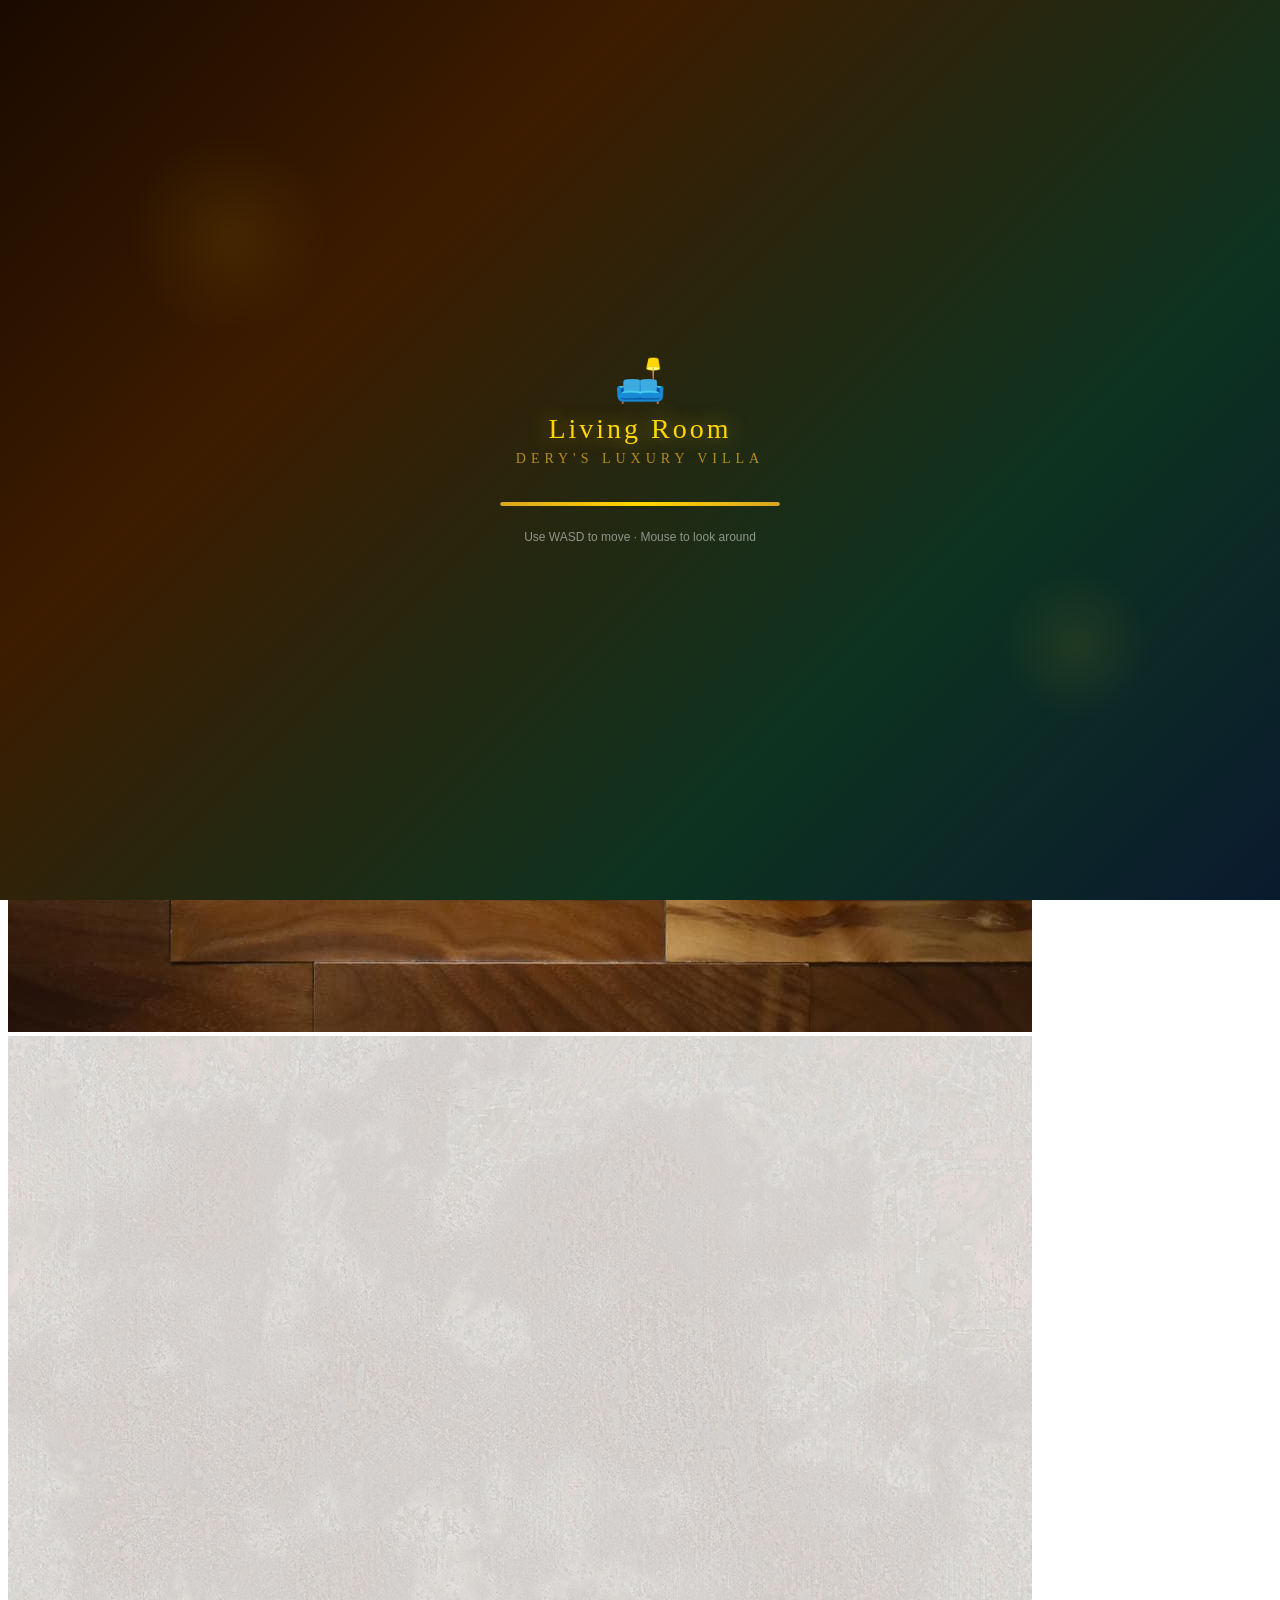
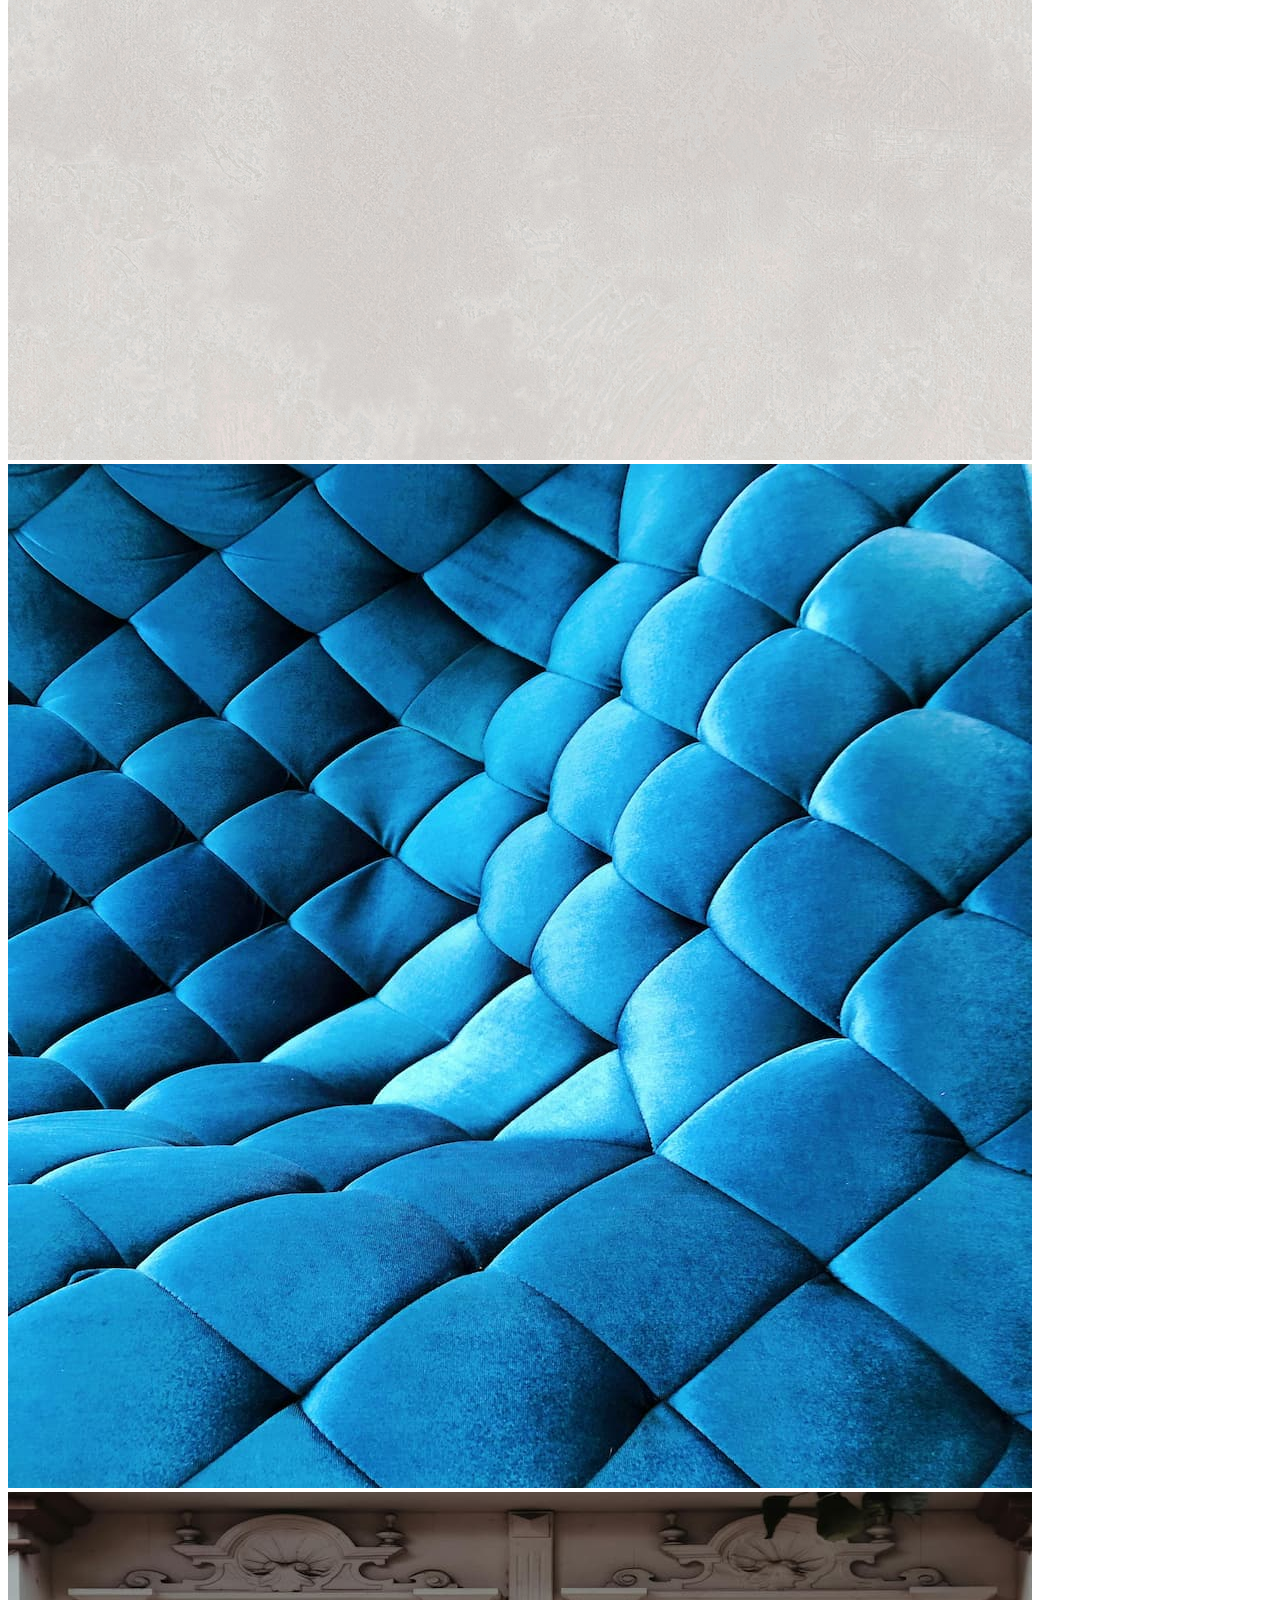
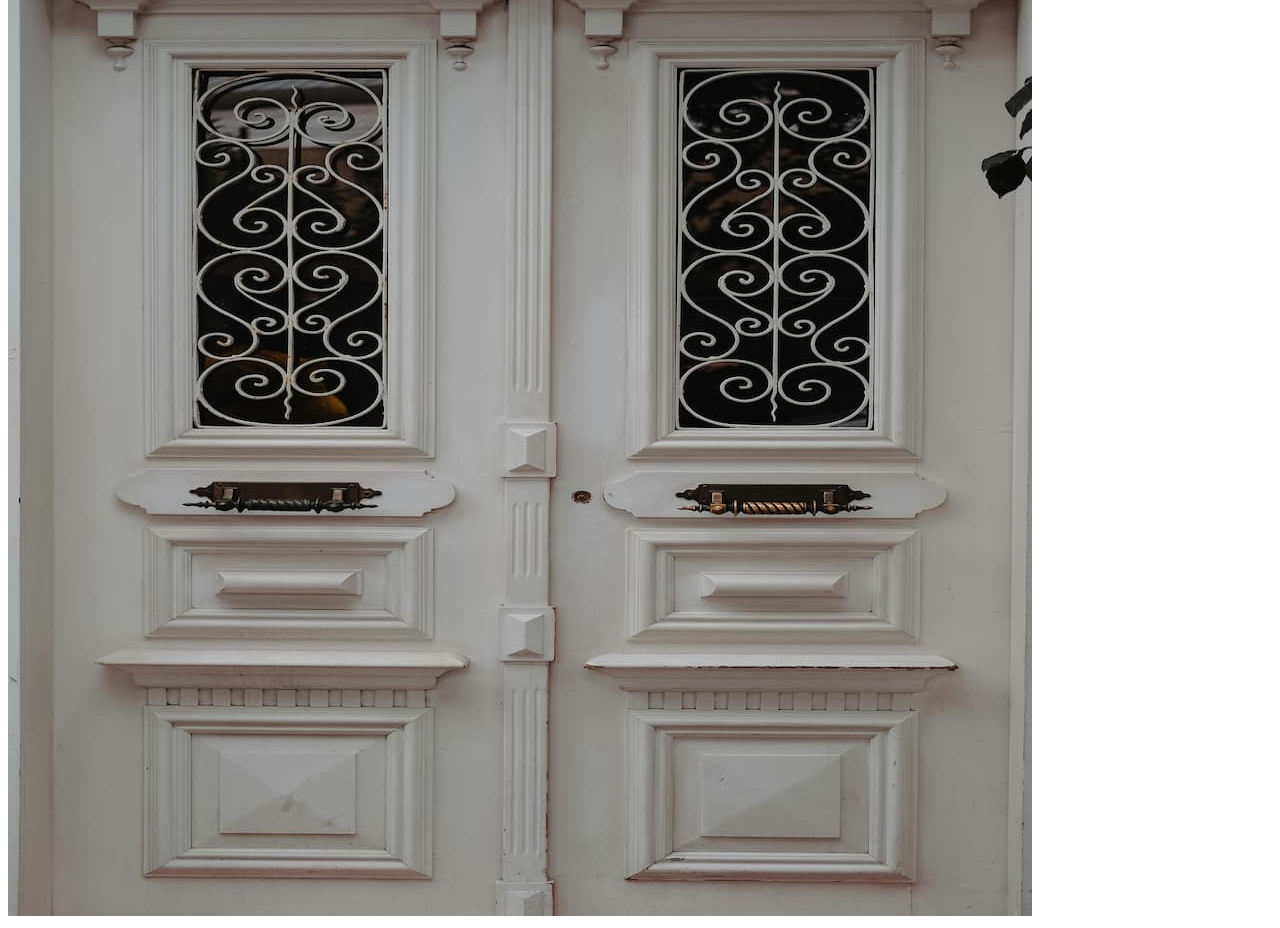
<file: living-room.html>
<!DOCTYPE html>
<html>
<head>
    <meta charset="utf-8">
    <title>Dery's Villa VR - Living Room</title>
    <script src="https://aframe.io/releases/1.4.2/aframe.min.js"></script>
    <link rel="stylesheet" href="css/style.css">
</head>
<body>
    <div class="loading-screen" id="loader">
        <div class="loading-logo">🛋️</div>
        <div class="loading-title">Living Room</div>
        <div class="loading-subtitle">Dery's Luxury Villa</div>
        <div class="loading-bar-container"><div class="loading-bar"></div></div>
        <div class="loading-hint">Use WASD to move · Mouse to look around</div>
    </div>

    <div class="room-label">🛋️ Living Room</div>
    <div class="hud">WASD to move · Mouse to look · Use side buttons to navigate</div>
    <div class="crosshair"></div>

    <div class="nav-panel">
        <a class="nav-btn" href="bedroom.html"><span class="icon">🛏️</span> Bedroom</a>
        <a class="nav-btn" href="kitchen.html"><span class="icon">🍳</span> Kitchen</a>
        <a class="nav-btn" href="index.html"><span class="icon">🌴</span> Go Outside</a>
    </div>

    <a-scene renderer="antialias: true">
        <a-assets timeout="10000">
            <img id="wood-floor" src="assets/textures/wood-floor.jpg">
            <img id="wall" src="assets/textures/wall.jpg">
            <img id="fabric" src="assets/textures/fabric.jpg">
            <img id="door" src="assets/textures/door.jpg">
            <a-asset-item id="sofa-model" src="assets/models/sofa.glb"></a-asset-item>
            <a-asset-item id="dog-model" src="assets/models/dog.glb"></a-asset-item>
        </a-assets>

        <!-- Lighting -->
        <a-light type="ambient" color="#FFF5E1" intensity="0.6"></a-light>
        <a-light type="point" color="#FFE4B5" intensity="1.2" distance="18" position="0 3.5 0"></a-light>
        <a-light type="point" color="#FFA500" intensity="0.5" distance="8" position="-4 2 -3"></a-light>
        <a-light type="point" color="#FFA500" intensity="0.5" distance="8" position="4 2 2"></a-light>
        <a-light type="directional" color="#FFF5E1" intensity="0.4" position="2 4 1"></a-light>

        <!-- Camera -->
        <a-entity position="0 1.6 3">
            <a-camera wasd-controls="acceleration: 15" look-controls></a-camera>
        </a-entity>

        <!-- ===== ROOM SHELL ===== -->
        <!-- Floor -->
        <a-plane src="#wood-floor" rotation="-90 0 0" width="12" height="12" repeat="5 5" position="0 0 0"></a-plane>
        <!-- Ceiling -->
        <a-plane color="#FFF8F0" rotation="90 0 0" width="12" height="12" position="0 4 0"></a-plane>
        <!-- Back wall -->
        <a-box src="#wall" width="12" height="4" depth="0.2" position="0 2 -6" repeat="3 2"></a-box>
        <!-- Front wall -->
        <a-box src="#wall" width="12" height="4" depth="0.2" position="0 2 6" repeat="3 2"></a-box>
        <!-- Left wall -->
        <a-box src="#wall" width="0.2" height="4" depth="12" position="-6 2 0" repeat="1 3"></a-box>
        <!-- Right wall -->
        <a-box src="#wall" width="0.2" height="4" depth="12" position="6 2 0" repeat="1 3"></a-box>

        <!-- ===== CEILING LIGHT FIXTURE ===== -->
        <a-cylinder color="#DAA520" radius="0.4" height="0.08" position="0 3.95 0"></a-cylinder>
        <a-cylinder color="#333" radius="0.02" height="0.3" position="0 3.8 0"></a-cylinder>
        <a-sphere color="#FFFACD" radius="0.25" position="0 3.5 0" opacity="0.9"
                  animation="property: material.opacity; from: 0.7; to: 1; dur: 3000; loop: true; dir: alternate"></a-sphere>

        <!-- ===== 3 SOFAS (using sofa.glb) arranged in U-shape facing TV ===== -->
        <!-- Main sofa (rotated 180° to face the TV on back wall) -->
        <a-entity gltf-model="#sofa-model" position="0 0 -1" rotation="0 180 0" scale="1 1 1"></a-entity>
        <!-- Left sofa (angled inward) -->
        <a-entity gltf-model="#sofa-model" position="-3.5 0 -3.5" rotation="0 90 0" scale="1 1 1"></a-entity>
        <!-- Right sofa (angled inward) -->
        <a-entity gltf-model="#sofa-model" position="3.5 0 -3.5" rotation="0 -90 0" scale="1 1 1"></a-entity>

        <!-- ===== COFFEE TABLE (center of sofa arrangement) ===== -->
        <a-entity position="0 0 -3.5">
            <a-box color="#5C3317" width="1.6" height="0.08" depth="0.9" position="0 0.45 0"></a-box>
            <a-cylinder color="#4a2f1a" radius="0.04" height="0.45" position="-0.65 0.22 -0.35"></a-cylinder>
            <a-cylinder color="#4a2f1a" radius="0.04" height="0.45" position="0.65 0.22 -0.35"></a-cylinder>
            <a-cylinder color="#4a2f1a" radius="0.04" height="0.45" position="-0.65 0.22 0.35"></a-cylinder>
            <a-cylinder color="#4a2f1a" radius="0.04" height="0.45" position="0.65 0.22 0.35"></a-cylinder>
            <!-- Items on table -->
            <a-box color="#2F4F4F" width="0.4" height="0.03" depth="0.3" position="-0.3 0.51 0"></a-box>
            <a-cylinder color="#DAA520" radius="0.12" height="0.2" position="0.4 0.59 0"></a-cylinder>
            <a-sphere color="#FF6B6B" radius="0.06" position="0.4 0.75 0"></a-sphere>
            <!-- Remote control -->
            <a-box color="#222" width="0.15" height="0.02" depth="0.06" position="0 0.5 0.2"></a-box>
        </a-entity>

        <!-- ===== TV AREA (against back wall) ===== -->
        <!-- TV stand / entertainment unit -->
        <a-box color="#4a2f1a" width="3" height="0.7" depth="0.5" position="0 0.35 -5.6"></a-box>
        <!-- Drawers detail -->
        <a-box color="#3d1c00" width="0.9" height="0.25" depth="0.02" position="-0.95 0.35 -5.33"></a-box>
        <a-box color="#3d1c00" width="0.9" height="0.25" depth="0.02" position="0 0.35 -5.33"></a-box>
        <a-box color="#3d1c00" width="0.9" height="0.25" depth="0.02" position="0.95 0.35 -5.33"></a-box>
        <!-- Drawer handles -->
        <a-cylinder color="#DAA520" radius="0.015" height="0.12" rotation="0 0 90" position="-0.95 0.35 -5.31"></a-cylinder>
        <a-cylinder color="#DAA520" radius="0.015" height="0.12" rotation="0 0 90" position="0 0.35 -5.31"></a-cylinder>
        <a-cylinder color="#DAA520" radius="0.015" height="0.12" rotation="0 0 90" position="0.95 0.35 -5.31"></a-cylinder>

        <!-- TV screen -->
        <a-box color="#111" width="2.4" height="1.4" depth="0.08" position="0 1.6 -5.7"></a-box>
        <!-- TV bezel (thin border) -->
        <a-box color="#000" width="2.5" height="1.5" depth="0.06" position="0 1.6 -5.72"></a-box>
        <!-- TV screen glow (animated) -->
        <a-box color="#1a1a3e" width="2.3" height="1.3" depth="0.03" position="0 1.6 -5.66"
               animation="property: material.color; from: #1a1a3e; to: #16213e; dur: 5000; loop: true; dir: alternate"></a-box>
        <!-- TV stand/neck -->
        <a-box color="#222" width="0.3" height="0.15" depth="0.2" position="0 0.78 -5.6"></a-box>
        <!-- TV base -->
        <a-box color="#222" width="0.8" height="0.03" depth="0.25" position="0 0.72 -5.55"></a-box>

        <!-- Sound bar under TV -->
        <a-box color="#222" width="1.2" height="0.08" depth="0.12" position="0 0.75 -5.5"></a-box>
        <a-cylinder color="#333" radius="0.02" height="0.01" position="-0.4 0.75 -5.43"></a-cylinder>
        <a-cylinder color="#333" radius="0.02" height="0.01" position="0 0.75 -5.43"></a-cylinder>
        <a-cylinder color="#333" radius="0.02" height="0.01" position="0.4 0.75 -5.43"></a-cylinder>

        <!-- Decorations on TV stand -->
        <!-- Left: small plant -->
        <a-entity position="-1.2 0.7 -5.5">
            <a-cylinder color="#8B4513" radius="0.06" height="0.12" position="0 0.06 0"></a-cylinder>
            <a-sphere color="#228B22" radius="0.1" position="0 0.18 0"></a-sphere>
        </a-entity>
        <!-- Right: books stack -->
        <a-box color="#8B0000" width="0.15" height="0.08" depth="0.2" position="1.2 0.74 -5.5"></a-box>
        <a-box color="#006400" width="0.15" height="0.06" depth="0.2" position="1.2 0.81 -5.5"></a-box>
        <a-box color="#00008B" width="0.15" height="0.07" depth="0.2" position="1.2 0.87 -5.5"></a-box>

        <!-- ===== BOOKSHELF (left wall) ===== -->
        <a-entity position="-5.6 0 -2">
            <!-- Shelf frame -->
            <a-box color="#5C3317" width="0.4" height="2.8" depth="1.8" position="0 1.4 0"></a-box>
            <!-- Shelf dividers -->
            <a-box color="#4a2f1a" width="0.38" height="0.04" depth="1.78" position="0 0.9 0"></a-box>
            <a-box color="#4a2f1a" width="0.38" height="0.04" depth="1.78" position="0 1.6 0"></a-box>
            <a-box color="#4a2f1a" width="0.38" height="0.04" depth="1.78" position="0 2.3 0"></a-box>
            <!-- Books top shelf -->
            <a-box color="#8B0000" width="0.12" height="0.35" depth="0.22" position="0.08 2.55 -0.5"></a-box>
            <a-box color="#006400" width="0.12" height="0.3" depth="0.22" position="0.08 2.55 -0.2"></a-box>
            <a-box color="#00008B" width="0.12" height="0.32" depth="0.22" position="0.08 2.55 0.1"></a-box>
            <a-box color="#DAA520" width="0.12" height="0.28" depth="0.22" position="0.08 2.55 0.4"></a-box>
            <a-box color="#4B0082" width="0.12" height="0.3" depth="0.22" position="0.08 2.55 0.65"></a-box>
            <!-- Books middle shelf -->
            <a-box color="#8B4513" width="0.12" height="0.3" depth="0.22" position="0.08 1.85 -0.4"></a-box>
            <a-box color="#2F4F4F" width="0.12" height="0.34" depth="0.22" position="0.08 1.85 -0.1"></a-box>
            <a-box color="#800020" width="0.12" height="0.28" depth="0.22" position="0.08 1.85 0.2"></a-box>
            <!-- Small decorative item on middle shelf -->
            <a-sphere color="#DAA520" radius="0.06" position="0.08 1.7 0.6"></a-sphere>
            <!-- Books lower shelf -->
            <a-box color="#191970" width="0.12" height="0.32" depth="0.22" position="0.08 1.15 -0.3"></a-box>
            <a-box color="#556B2F" width="0.12" height="0.28" depth="0.22" position="0.08 1.15 0"></a-box>
            <a-box color="#8B0000" width="0.12" height="0.3" depth="0.22" position="0.08 1.15 0.3"></a-box>
        </a-entity>

        <!-- ===== FLOOR LAMPS ===== -->
        <!-- Left lamp -->
        <a-entity position="-4.5 0 -5">
            <a-cylinder color="#333" radius="0.2" height="0.05" position="0 0.02 0"></a-cylinder>
            <a-cylinder color="#333" radius="0.04" height="1.6" position="0 0.82 0"></a-cylinder>
            <a-cone color="#DAA520" radiusBottom="0.35" radiusTop="0.15" height="0.4" position="0 1.8 0" open-ended="true"></a-cone>
            <a-light type="point" color="#FFE4B5" intensity="0.5" distance="5" position="0 1.6 0"></a-light>
        </a-entity>
        <!-- Right lamp -->
        <a-entity position="4.5 0 -5">
            <a-cylinder color="#333" radius="0.2" height="0.05" position="0 0.02 0"></a-cylinder>
            <a-cylinder color="#333" radius="0.04" height="1.6" position="0 0.82 0"></a-cylinder>
            <a-cone color="#DAA520" radiusBottom="0.35" radiusTop="0.15" height="0.4" position="0 1.8 0" open-ended="true"></a-cone>
            <a-light type="point" color="#FFE4B5" intensity="0.5" distance="5" position="0 1.6 0"></a-light>
        </a-entity>

        <!-- ===== AREA RUG (under coffee table) ===== -->
        <a-plane color="#8B4513" rotation="-90 0 0" width="5" height="4" position="0 0.02 -3" opacity="0.8"></a-plane>
        <a-plane color="#CD853F" rotation="-90 0 0" width="4.5" height="3.5" position="0 0.025 -3" opacity="0.7"></a-plane>

        <!-- ===== WALL DECORATIONS ===== -->
        <!-- Large painting (back wall, above TV) -->
        <a-box color="#DAA520" width="2" height="0.8" depth="0.05" position="0 3.2 -5.88"></a-box>
        <a-box color="#4a6741" width="1.8" height="0.6" depth="0.04" position="0 3.2 -5.85"></a-box>

        <!-- Side paintings (left wall) -->
        <a-box color="#DAA520" width="0.04" height="0.8" depth="1" position="-5.88 2.5 1"></a-box>
        <a-box color="#3a5a7c" width="0.03" height="0.6" depth="0.8" position="-5.86 2.5 1"></a-box>

        <!-- Wall clock (right wall) -->
        <a-circle color="#FFF8DC" radius="0.35" position="5.88 2.8 -2" rotation="0 -90 0"></a-circle>
        <a-circle color="#333" radius="0.32" position="5.87 2.8 -2" rotation="0 -90 0"></a-circle>
        <a-circle color="#FFF8DC" radius="0.3" position="5.86 2.8 -2" rotation="0 -90 0"></a-circle>

        <!-- ===== POTTED PLANTS ===== -->
        <!-- Large plant (corner) -->
        <a-entity position="-5 0 4.5">
            <a-cylinder color="#8B4513" radius="0.25" height="0.5" position="0 0.25 0"></a-cylinder>
            <a-sphere color="#228B22" radius="0.45" position="0 0.8 0"></a-sphere>
            <a-sphere color="#2E7D32" radius="0.35" position="0.1 1.05 0.1"></a-sphere>
            <a-sphere color="#1B5E20" radius="0.25" position="-0.1 1.15 -0.05"></a-sphere>
        </a-entity>
        <!-- Small plant (right side) -->
        <a-entity position="5 0 -5">
            <a-cylinder color="#8B4513" radius="0.15" height="0.35" position="0 0.17 0"></a-cylinder>
            <a-sphere color="#228B22" radius="0.25" position="0 0.5 0"></a-sphere>
        </a-entity>

        <!-- ===== DOG (stationary, behind center sofa) ===== -->
        <a-entity gltf-model="#dog-model" position="-2 0 -4" rotation="0 180 0" scale="1 1 1"></a-entity>

        <!-- ===== DOOR INDICATORS ===== -->
        <!-- Bedroom door (left wall) -->
        <a-entity position="-5.85 0 -3.5">
            <a-box color="#5C3317" width="0.15" height="2.8" depth="1.3" position="0 1.4 0"></a-box>
            <a-box src="#door" width="0.1" height="2.5" depth="1" position="0.03 1.25 0">
                <a-sphere color="#DAA520" radius="0.06" position="0.06 0 0.3"></a-sphere>
            </a-box>
            <a-text value="Bedroom" color="#FFD700" align="center" width="2.5" position="0.1 2.9 0" rotation="0 90 0"></a-text>
        </a-entity>

        <!-- Kitchen door (right wall) -->
        <a-entity position="5.85 0 -3.5">
            <a-box color="#5C3317" width="0.15" height="2.8" depth="1.3" position="0 1.4 0"></a-box>
            <a-box src="#door" width="0.1" height="2.5" depth="1" position="-0.03 1.25 0">
                <a-sphere color="#DAA520" radius="0.06" position="-0.06 0 -0.3"></a-sphere>
            </a-box>
            <a-text value="Kitchen" color="#FFD700" align="center" width="2.5" position="-0.1 2.9 0" rotation="0 -90 0"></a-text>
        </a-entity>

        <!-- Exit door (front wall) -->
        <a-entity position="0 0 5.85">
            <a-box color="#5C3317" width="1.3" height="2.8" depth="0.15" position="0 1.4 0"></a-box>
            <a-box src="#door" width="1" height="2.5" depth="0.1" position="0 1.25 0.03">
                <a-sphere color="#DAA520" radius="0.06" position="0.3 0 0.06"></a-sphere>
            </a-box>
            <a-text value="Exit" color="#FFD700" align="center" width="2.5" position="0 2.9 0.1"></a-text>
        </a-entity>

        <!-- ===== WINDOWS ===== -->
        <!-- Left wall window -->
        <a-box color="#5C3317" width="0.12" height="1.6" depth="2.1" position="-5.92 2.3 2"></a-box>
        <a-box color="#87CEEB" width="0.08" height="1.4" depth="1.9" position="-5.9 2.3 2" opacity="0.4"></a-box>
        <a-box color="#5C3317" width="0.1" height="0.06" depth="1.9" position="-5.9 2.3 2"></a-box>
        <a-box color="#5C3317" width="0.1" height="1.4" depth="0.06" position="-5.9 2.3 2"></a-box>

        <!-- Right wall window -->
        <a-box color="#5C3317" width="0.12" height="1.6" depth="2.1" position="5.92 2.3 2"></a-box>
        <a-box color="#87CEEB" width="0.08" height="1.4" depth="1.9" position="5.9 2.3 2" opacity="0.4"></a-box>

    </a-scene>

    <script>
        var scene = document.querySelector('a-scene');
        scene.addEventListener('loaded', function () {
            setTimeout(function () { document.getElementById('loader').classList.add('hidden'); }, 2800);
        });
        setTimeout(function () { document.getElementById('loader').classList.add('hidden'); }, 5000);
    </script>
</body>
</html>
</file>
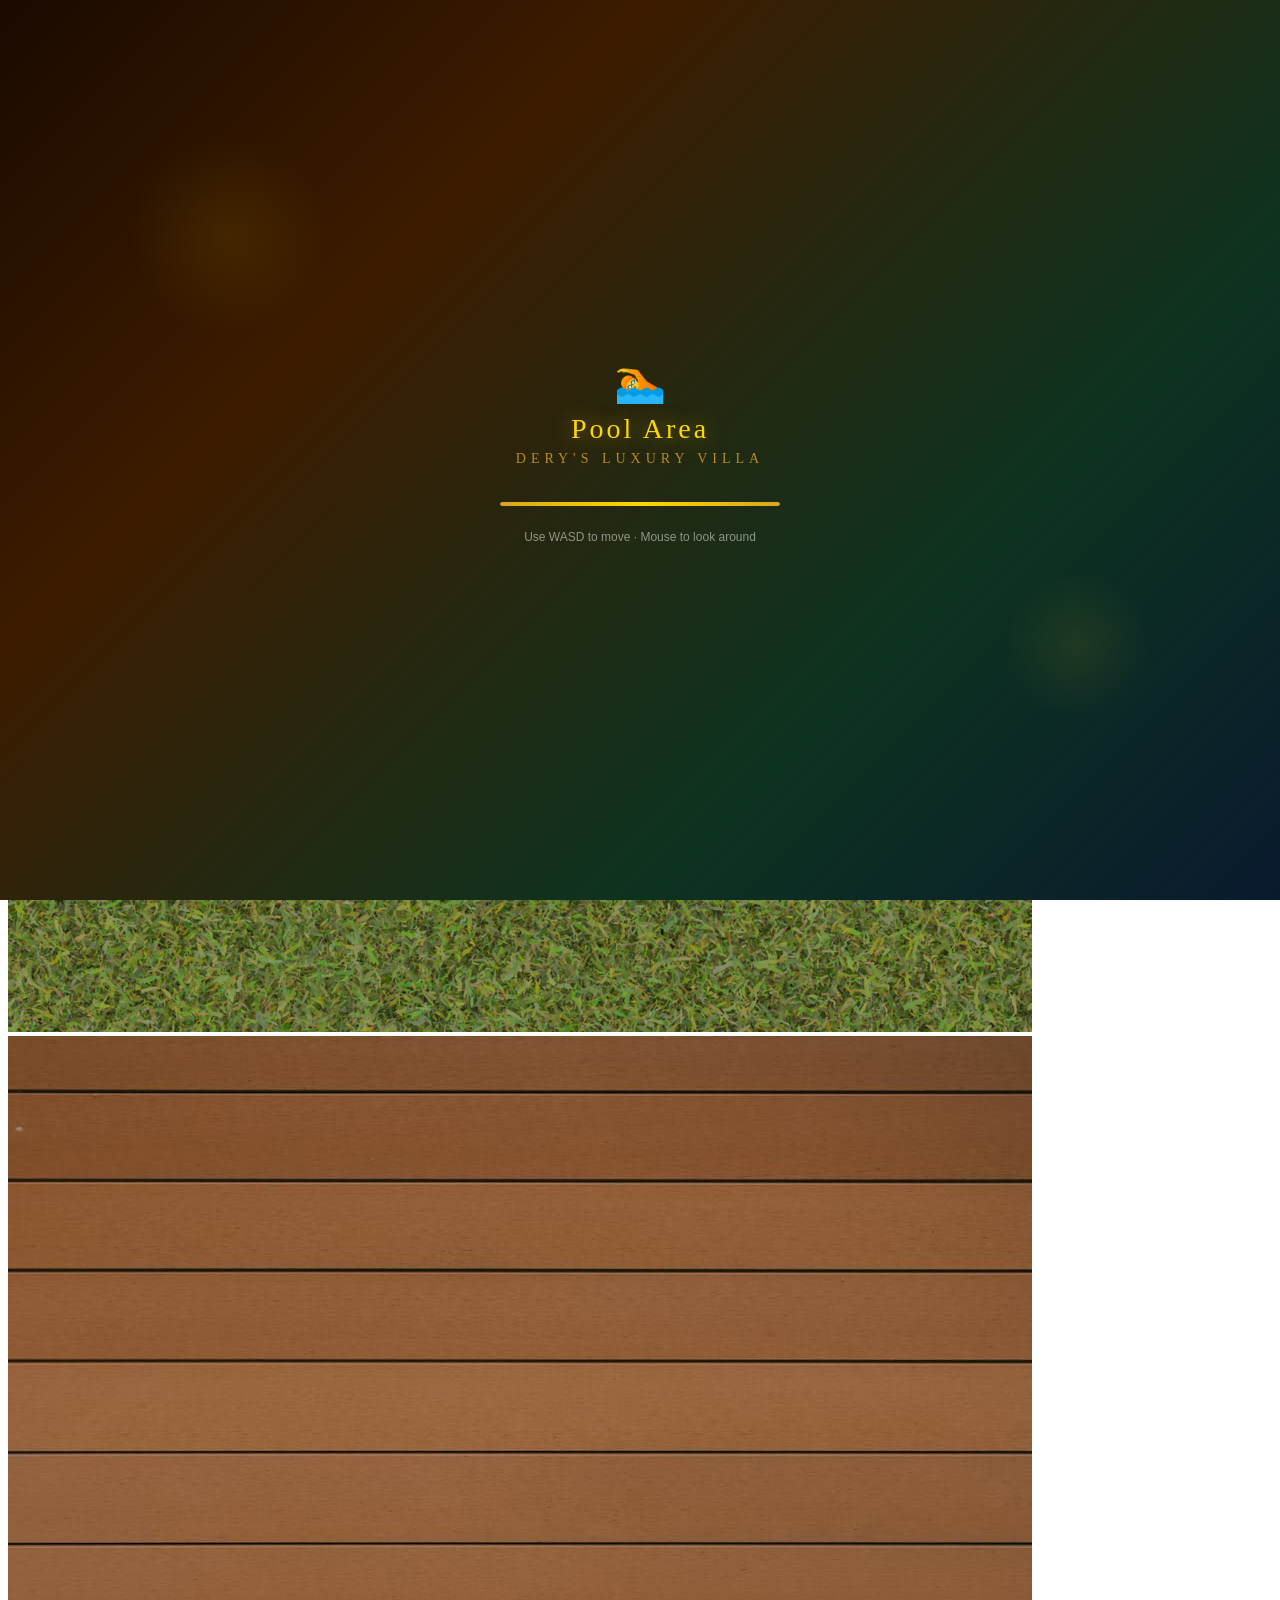
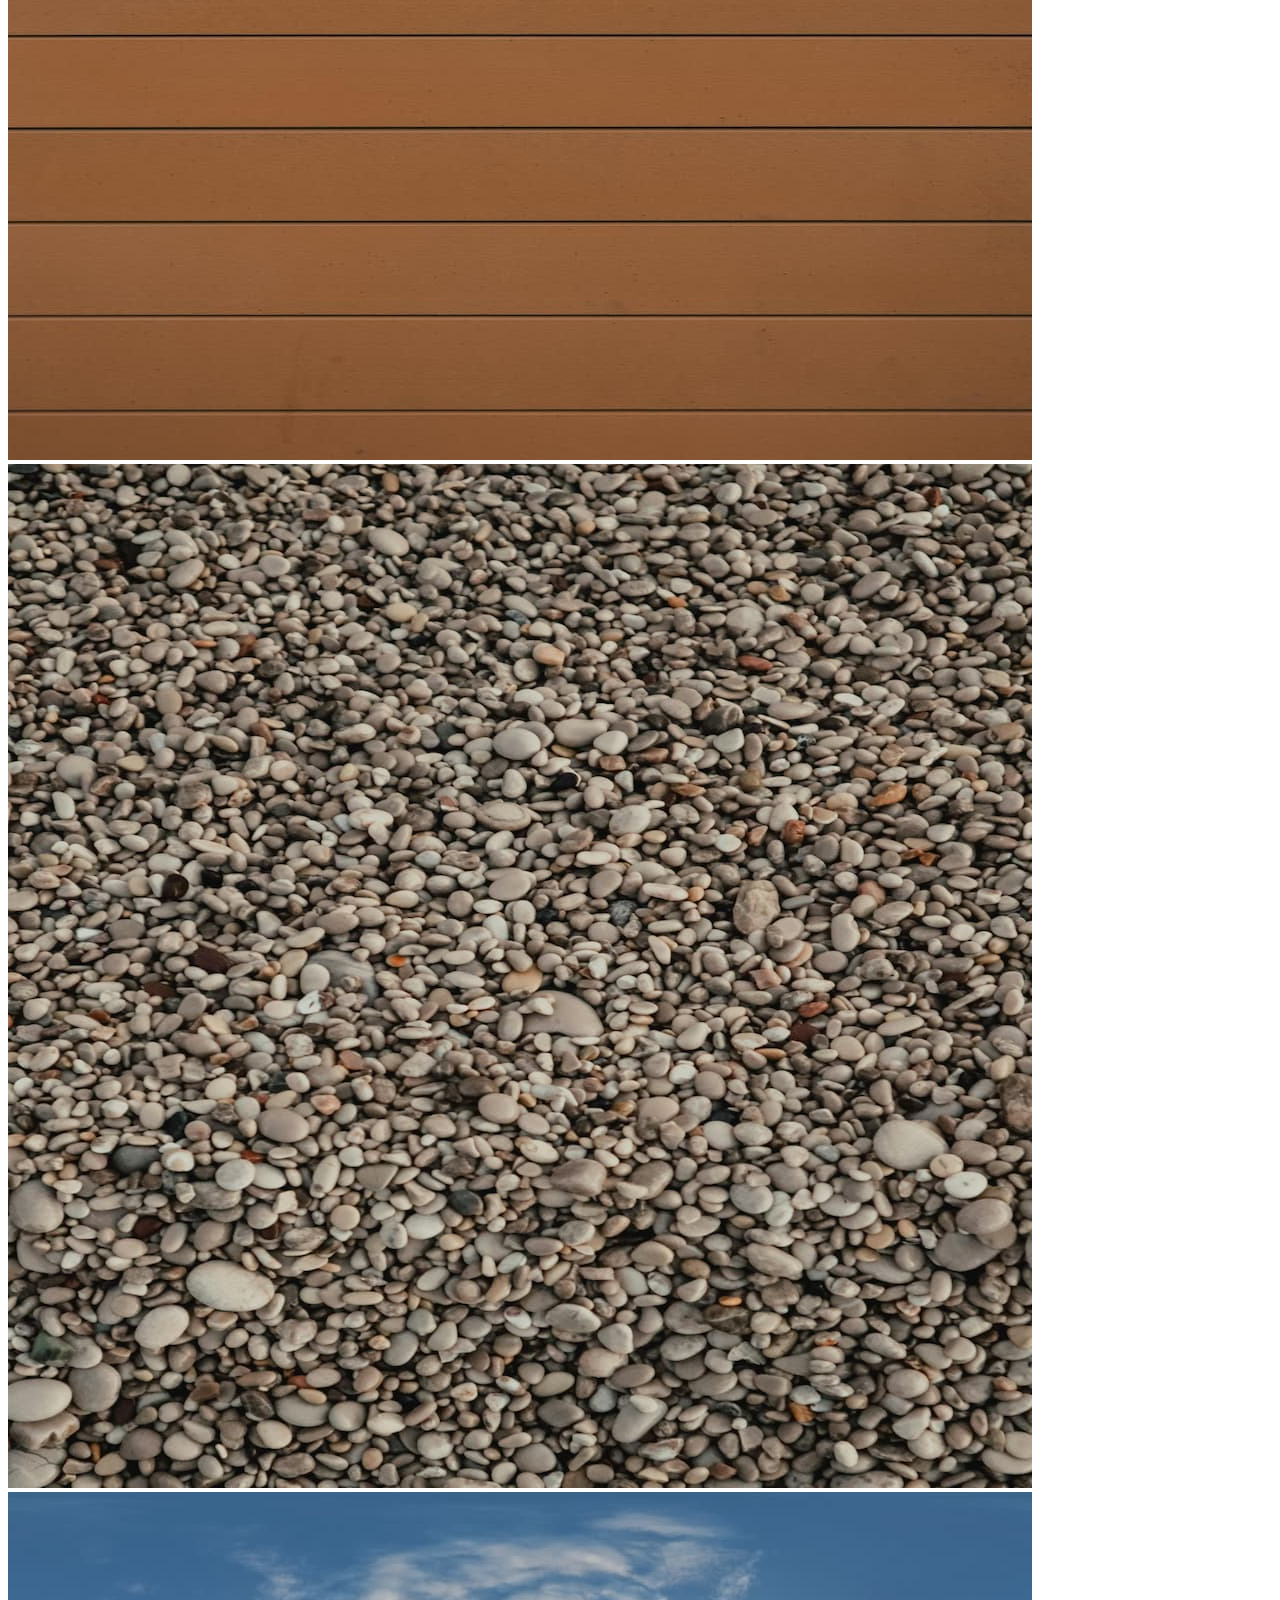
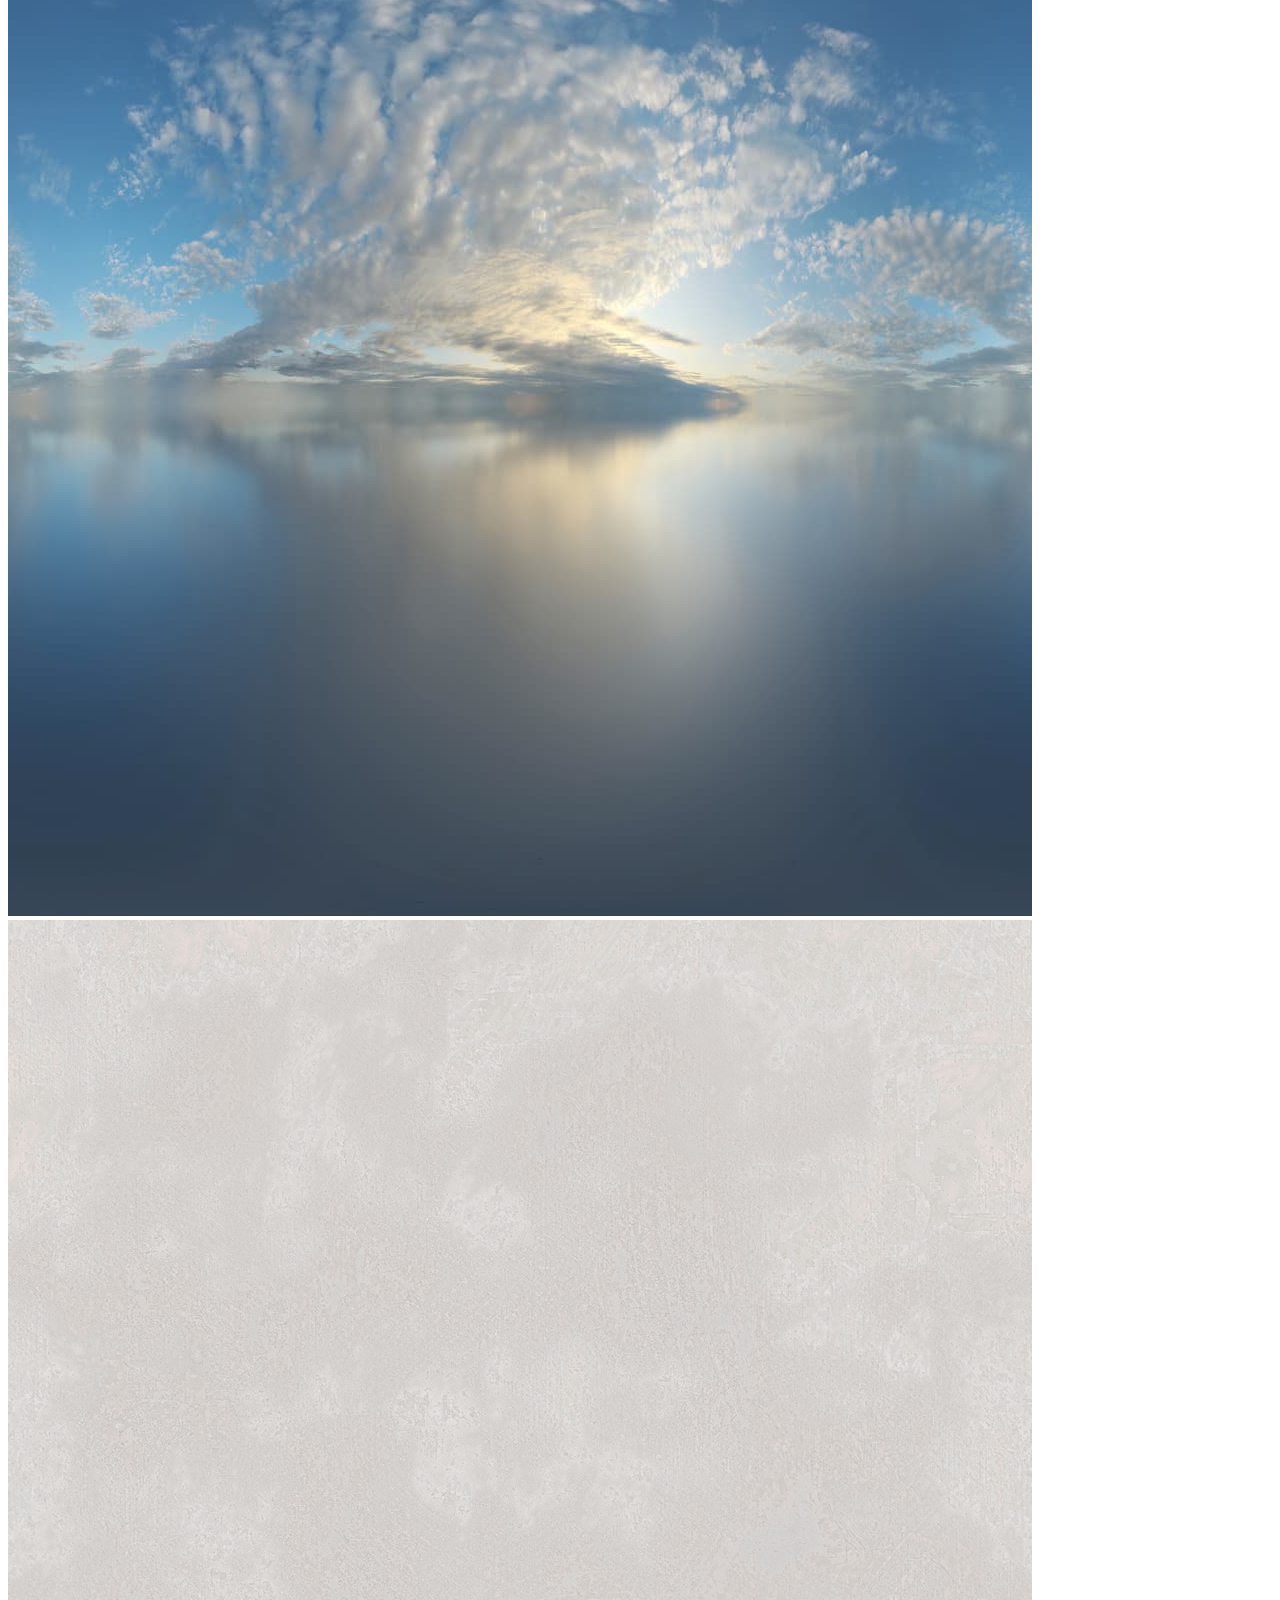
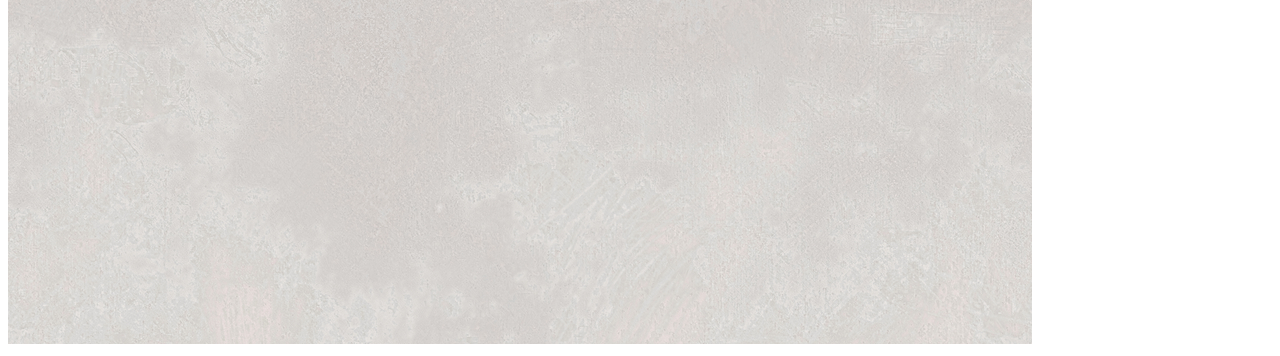
<file: pool.html>
<!DOCTYPE html>
<html>
<head>
    <meta charset="utf-8">
    <title>Dery's Villa VR - Pool Area</title>
    <script src="https://aframe.io/releases/1.4.2/aframe.min.js"></script>
    <link rel="stylesheet" href="css/style.css">
</head>
<body>
    <div class="loading-screen" id="loader">
        <div class="loading-logo">🏊</div>
        <div class="loading-title">Pool Area</div>
        <div class="loading-subtitle">Dery's Luxury Villa</div>
        <div class="loading-bar-container"><div class="loading-bar"></div></div>
        <div class="loading-hint">Use WASD to move · Mouse to look around</div>
    </div>

    <div class="room-label">🏊 Pool Area</div>
    <div class="hud">WASD to move · Mouse to look · Watch the water ripple!</div>
    <div class="crosshair"></div>

    <div class="nav-panel">
        <a class="nav-btn" href="kitchen.html"><span class="icon">🍳</span> Kitchen</a>
        <a class="nav-btn" href="rooftop.html"><span class="icon">🌇</span> Rooftop</a>
    </div>

    <script>
        /* Custom water physics component */
        AFRAME.registerComponent('pool-water', {
            schema: {
                width:     { type: 'number', default: 7.6 },
                depth:     { type: 'number', default: 5.6 },
                segments:  { type: 'number', default: 40 },
                waveHeight:{ type: 'number', default: 0.06 },
                waveSpeed: { type: 'number', default: 1.2 },
                color1:    { type: 'color',  default: '#29B6F6' },
                color2:    { type: 'color',  default: '#0288D1' }
            },
            init: function () {
                var data = this.data;
                var geometry = new THREE.PlaneBufferGeometry(data.width, data.depth, data.segments, data.segments);
                var material = new THREE.MeshPhongMaterial({
                    color: new THREE.Color(data.color1), transparent: true, opacity: 0.72,
                    shininess: 90, specular: new THREE.Color('#FFFFFF'), side: THREE.DoubleSide, flatShading: false
                });
                this.mesh = new THREE.Mesh(geometry, material);
                this.mesh.rotation.x = -Math.PI / 2;
                this.el.object3D.add(this.mesh);
                this.posArray = this.mesh.geometry.attributes.position.array;
                this.originalY = new Float32Array(this.posArray.length / 3);
                for (var i = 0; i < this.posArray.length; i += 3) {
                    this.originalY[i / 3] = this.posArray[i + 2];
                }
                this.ripples = [];
                this.rippleTimer = 0;
                this.colorA = new THREE.Color(data.color1);
                this.colorB = new THREE.Color(data.color2);
            },
            tick: function (time, delta) {
                if (!this.mesh) return;
                var dt = delta / 1000; var data = this.data; var t = time / 1000;
                var arr = this.mesh.geometry.attributes.position.array;
                this.rippleTimer += dt;
                if (this.rippleTimer > 0.8) {
                    this.rippleTimer = 0;
                    this.ripples.push({
                        x: (Math.random() - 0.5) * data.width, z: (Math.random() - 0.5) * data.depth,
                        born: t, speed: 2.5 + Math.random() * 1.5,
                        amplitude: 0.02 + Math.random() * 0.03, life: 3 + Math.random() * 2
                    });
                }
                this.ripples = this.ripples.filter(function (r) { return (t - r.born) < r.life; });
                for (var i = 0; i < arr.length; i += 3) {
                    var vx = arr[i], vy = arr[i + 1];
                    var wave1 = Math.sin(vx * 1.2 + t * data.waveSpeed) * data.waveHeight;
                    var wave2 = Math.sin(vy * 0.8 + t * data.waveSpeed * 0.7 + 1.3) * data.waveHeight * 0.6;
                    var wave3 = Math.sin((vx + vy) * 0.5 + t * data.waveSpeed * 1.5) * data.waveHeight * 0.3;
                    var displacement = wave1 + wave2 + wave3;
                    for (var r = 0; r < this.ripples.length; r++) {
                        var rip = this.ripples[r]; var age = t - rip.born;
                        var dx = vx - rip.x, dz = vy - rip.z;
                        var dist = Math.sqrt(dx * dx + dz * dz);
                        var ringDist = Math.abs(dist - age * rip.speed);
                        if (ringDist < 0.8) {
                            var fade = Math.max(0, 1 - age / rip.life);
                            var ringFade = Math.max(0, 1 - ringDist / 0.8);
                            displacement += Math.sin(dist * 6 - age * 8) * rip.amplitude * fade * ringFade;
                        }
                    }
                    arr[i + 2] = this.originalY[i / 3] + displacement;
                }
                this.mesh.geometry.attributes.position.needsUpdate = true;
                this.mesh.geometry.computeVertexNormals();
                var colorT = (Math.sin(t * 0.5) + 1) / 2;
                this.mesh.material.color.lerpColors(this.colorA, this.colorB, colorT);
                this.mesh.material.opacity = 0.68 + Math.sin(t * 1.5) * 0.06;
            },
            remove: function () { if (this.mesh) this.el.object3D.remove(this.mesh); }
        });

        AFRAME.registerComponent('float-bob', {
            schema: { amplitude: { type: 'number', default: 0.05 }, speed: { type: 'number', default: 1.5 }, offset: { type: 'number', default: 0 } },
            init: function () { this.startY = this.el.object3D.position.y; },
            tick: function (time) {
                var t = time / 1000, d = this.data;
                this.el.object3D.position.y = this.startY + Math.sin(t * d.speed + d.offset) * d.amplitude;
                this.el.object3D.rotation.z = Math.sin(t * d.speed * 0.7 + d.offset) * 0.03;
                this.el.object3D.rotation.x = Math.cos(t * d.speed * 0.5 + d.offset) * 0.02;
            }
        });

        AFRAME.registerComponent('caustic-light', {
            schema: { speed: { type: 'number', default: 2 } },
            tick: function (time) {
                var t = time / 1000;
                var light = this.el.getObject3D('light');
                if (light) light.intensity = 0.3 + Math.sin(t * this.data.speed) * 0.15 + Math.sin(t * 3.1) * 0.1;
            }
        });
    </script>

    <a-scene renderer="antialias: true" fog="type: linear; color: #87CEEB; far: 60; near: 30">
        <a-assets timeout="10000">
            <img id="grass" src="assets/textures/grass.jpg">
            <img id="wood-deck" src="assets/textures/wood-deck.jpg">
            <img id="stone-path" src="assets/textures/stone-path.jpg">
            <img id="sky" src="assets/textures/sky.jpg">
            <img id="wall" src="assets/textures/wall.jpg">
            <a-asset-item id="palm-model" src="assets/models/palm-tree.glb"></a-asset-item>
            <a-asset-item id="lounger-model" src="assets/models/lounger.glb"></a-asset-item>
        </a-assets>

        <a-sky src="#sky"></a-sky>

        <!-- Lighting -->
        <a-light type="ambient" color="#FFF5E1" intensity="0.5"></a-light>
        <a-light type="directional" color="#FFD700" intensity="0.8" position="5 10 5"></a-light>
        <a-light type="hemisphere" color="#87CEEB" groundColor="#3a7d44" intensity="0.3"></a-light>

        <!-- Camera -->
        <a-entity position="0 1.6 8">
            <a-camera wasd-controls="acceleration: 20" look-controls></a-camera>
        </a-entity>

        <!-- Ground -->
        <a-plane src="#grass" rotation="-90 0 0" width="30" height="30" repeat="6 6" position="0 0 0"></a-plane>
        <a-plane src="#wood-deck" rotation="-90 0 0" width="14" height="12" repeat="5 4" position="0 0.02 0"></a-plane>

        <!-- Pool structure (walls go from ground level down into the earth) -->
        <!-- Front wall (z=-3) -->
        <a-box color="#4FC3F7" width="8" height="2" depth="0.15" position="0 -1 -3.05" opacity="0.9"></a-box>
        <!-- Back wall (z=3) -->
        <a-box color="#4FC3F7" width="8" height="2" depth="0.15" position="0 -1 3.05" opacity="0.9"></a-box>
        <!-- Left wall -->
        <a-box color="#4FC3F7" width="0.15" height="2" depth="6.1" position="-4.05 -1 0" opacity="0.9"></a-box>
        <!-- Right wall -->
        <a-box color="#4FC3F7" width="0.15" height="2" depth="6.1" position="4.05 -1 0" opacity="0.9"></a-box>
        <!-- Pool floor (bottom of the pool) -->
        <a-plane color="#81D4FA" rotation="-90 0 0" width="8" height="6" position="0 -2 0"></a-plane>
        <a-plane color="#4FC3F7" rotation="-90 0 0" width="7.8" height="5.8" position="0 -1.99 0" opacity="0.3"></a-plane>

        <!-- Pool coping / border stones (raised above deck so they are visible) -->
        <a-box src="#stone-path" width="9" height="0.3" depth="0.6" position="0 0.15 -3.3" repeat="3 1"></a-box>
        <a-box src="#stone-path" width="9" height="0.3" depth="0.6" position="0 0.15 3.3" repeat="3 1"></a-box>
        <a-box src="#stone-path" width="0.6" height="0.3" depth="6.6" position="-4.4 0.15 0" repeat="1 2"></a-box>
        <a-box src="#stone-path" width="0.6" height="0.3" depth="6.6" position="4.4 0.15 0" repeat="1 2"></a-box>

        <!-- Animated water (at ground level, filling the pool to the brim) -->
        <a-entity pool-water="width: 7.6; depth: 5.6; segments: 40; waveHeight: 0.08; waveSpeed: 1.2; color1: #29B6F6; color2: #0288D1"
                  position="0 0.02 0"></a-entity>

        <!-- Underwater caustic lights -->
        <a-entity position="-2 -1.2 -1">
            <a-light type="point" color="#4FC3F7" intensity="0.5" distance="8" caustic-light="speed: 2"></a-light>
        </a-entity>
        <a-entity position="2 -1.2 1">
            <a-light type="point" color="#4FC3F7" intensity="0.5" distance="8" caustic-light="speed: 2.5"></a-light>
        </a-entity>
        <a-entity position="0 -1.2 0">
            <a-light type="point" color="#81D4FA" intensity="0.4" distance="10" caustic-light="speed: 1.8"></a-light>
        </a-entity>

        <!-- Floating objects (adjusted to water level at y=0.02)
        <a-sphere color="#FF6347" radius="0.15" position="-1.5 0.12 -0.5" float-bob="amplitude: 0.04; speed: 1.2; offset: 0"></a-sphere>
        <a-cylinder color="#FF69B4" radius="0.04" height="1.2" position="2 0.1 1" rotation="0 30 90"
                    float-bob="amplitude: 0.03; speed: 1; offset: 2"></a-cylinder>
        <a-entity position="0.5 0.1 -1.5" float-bob="amplitude: 0.05; speed: 1.4; offset: 1">
            <a-sphere color="#FFD700" radius="0.1"></a-sphere>
            <a-sphere color="#FFD700" radius="0.07" position="0.08 0.08 0"></a-sphere>
            <a-cone color="#FF8C00" radiusBottom="0.03" radiusTop="0.01" height="0.05" position="0.15 0.08 0" rotation="0 0 -90"></a-cone>
        </a-entity> -->

        <!-- Pool ladder (extends from deck into pool)
        <a-entity position="4.1 0 0">
            <a-cylinder color="#C0C0C0" radius="0.03" height="2" position="-0.15 -0.5 0"></a-cylinder>
            <a-cylinder color="#C0C0C0" radius="0.03" height="2" position="0.15 -0.5 0"></a-cylinder>
            <a-cylinder color="#C0C0C0" radius="0.02" height="0.3" rotation="0 0 90" position="0 0.2 0"></a-cylinder>
            <a-cylinder color="#C0C0C0" radius="0.02" height="0.3" rotation="0 0 90" position="0 -0.1 0"></a-cylinder>
            <a-cylinder color="#C0C0C0" radius="0.02" height="0.3" rotation="0 0 90" position="0 -0.4 0"></a-cylinder>
            <a-cylinder color="#C0C0C0" radius="0.02" height="0.3" rotation="0 0 90" position="0 -0.7 0"></a-cylinder>
        </a-entity> -->

        <!-- ===== LOUNGER MODELS (replace primitive lounge chairs) ===== -->
        <a-entity gltf-model="#lounger-model" position="5.5 0 -1" rotation="0 -90 0" scale="0.2 0.2 0.2"></a-entity>
        <a-entity gltf-model="#lounger-model" position="5.5 0 1.5" rotation="0 -90 0" scale="0.2 0.2 0.2"></a-entity>

        <!-- Side table + drink -->
        <a-entity position="5.5 0 0.25">
            <a-cylinder color="#5C3317" radius="0.25" height="0.5" position="0 0.25 0"></a-cylinder>
            <a-cylinder color="#FF6347" radius="0.04" height="0.15" position="0.05 0.57 0"></a-cylinder>
            <a-cylinder color="#FFF" radius="0.05" height="0.12" position="0.05 0.56 0" opacity="0.5"></a-cylinder>
        </a-entity>

        <!-- Umbrella -->
        <a-entity position="5.5 0 0.25">
            <a-cylinder color="#8B7355" radius="0.04" height="2.5" position="0 1.25 0"></a-cylinder>
            <a-cone color="#FF8C00" radiusBottom="1.5" radiusTop="0.05" height="0.4" position="0 2.6 0" open-ended="true"></a-cone>
        </a-entity>

        <!-- Palm trees -->
        <a-entity gltf-model="#palm-model" position="-6 0 -4" scale="1 1 1"></a-entity>
        <a-entity gltf-model="#palm-model" position="7 0 -3" scale="0.9 0.9 0.9"></a-entity>
        <a-entity gltf-model="#palm-model" position="-5 0 5" scale="1.1 1.1 1.1"></a-entity>
        <a-entity gltf-model="#palm-model" position="6 0 6" scale="0.8 0.8 0.8"></a-entity>

        <!-- Bushes & flowers -->
        <a-sphere color="#2E7D32" radius="0.5" position="-5 0.4 2"></a-sphere>
        <a-sphere color="#388E3C" radius="0.6" position="-5.5 0.5 0"></a-sphere>
        <a-sphere color="#2E7D32" radius="0.5" position="7 0.4 1"></a-sphere>
        <a-entity position="-4.5 0 -3.5">
            <a-cylinder color="#8B4513" radius="0.2" height="0.4" position="0 0.2 0"></a-cylinder>
            <a-sphere color="#FF69B4" radius="0.2" position="0 0.5 0"></a-sphere>
        </a-entity>
        <a-entity position="4.5 0 -3.5">
            <a-cylinder color="#8B4513" radius="0.2" height="0.4" position="0 0.2 0"></a-cylinder>
            <a-sphere color="#FFD93D" radius="0.2" position="0 0.5 0"></a-sphere>
        </a-entity>

        <!-- String lights -->
        <a-sphere color="#FFFACD" radius="0.06" position="-3 3 -4" animation="property: material.opacity; from: 0.6; to: 1; dur: 2000; loop: true; dir: alternate"></a-sphere>
        <a-sphere color="#FFFACD" radius="0.06" position="-1 3 -4" animation="property: material.opacity; from: 0.7; to: 1; dur: 1800; loop: true; dir: alternate"></a-sphere>
        <a-sphere color="#FFFACD" radius="0.06" position="1 3 -4" animation="property: material.opacity; from: 0.5; to: 1; dur: 2200; loop: true; dir: alternate"></a-sphere>
        <a-sphere color="#FFFACD" radius="0.06" position="3 3 -4" animation="property: material.opacity; from: 0.6; to: 1; dur: 1900; loop: true; dir: alternate"></a-sphere>

        <!-- Villa back wall -->
        <a-box src="#wall" width="12" height="4" depth="0.3" position="0 2 -7" repeat="3 2"></a-box>

    </a-scene>

    <script>
        var scene = document.querySelector('a-scene');
        scene.addEventListener('loaded', function () {
            setTimeout(function () { document.getElementById('loader').classList.add('hidden'); }, 2800);
        });
        setTimeout(function () { document.getElementById('loader').classList.add('hidden'); }, 5000);
    </script>
</body>
</html>
</file>
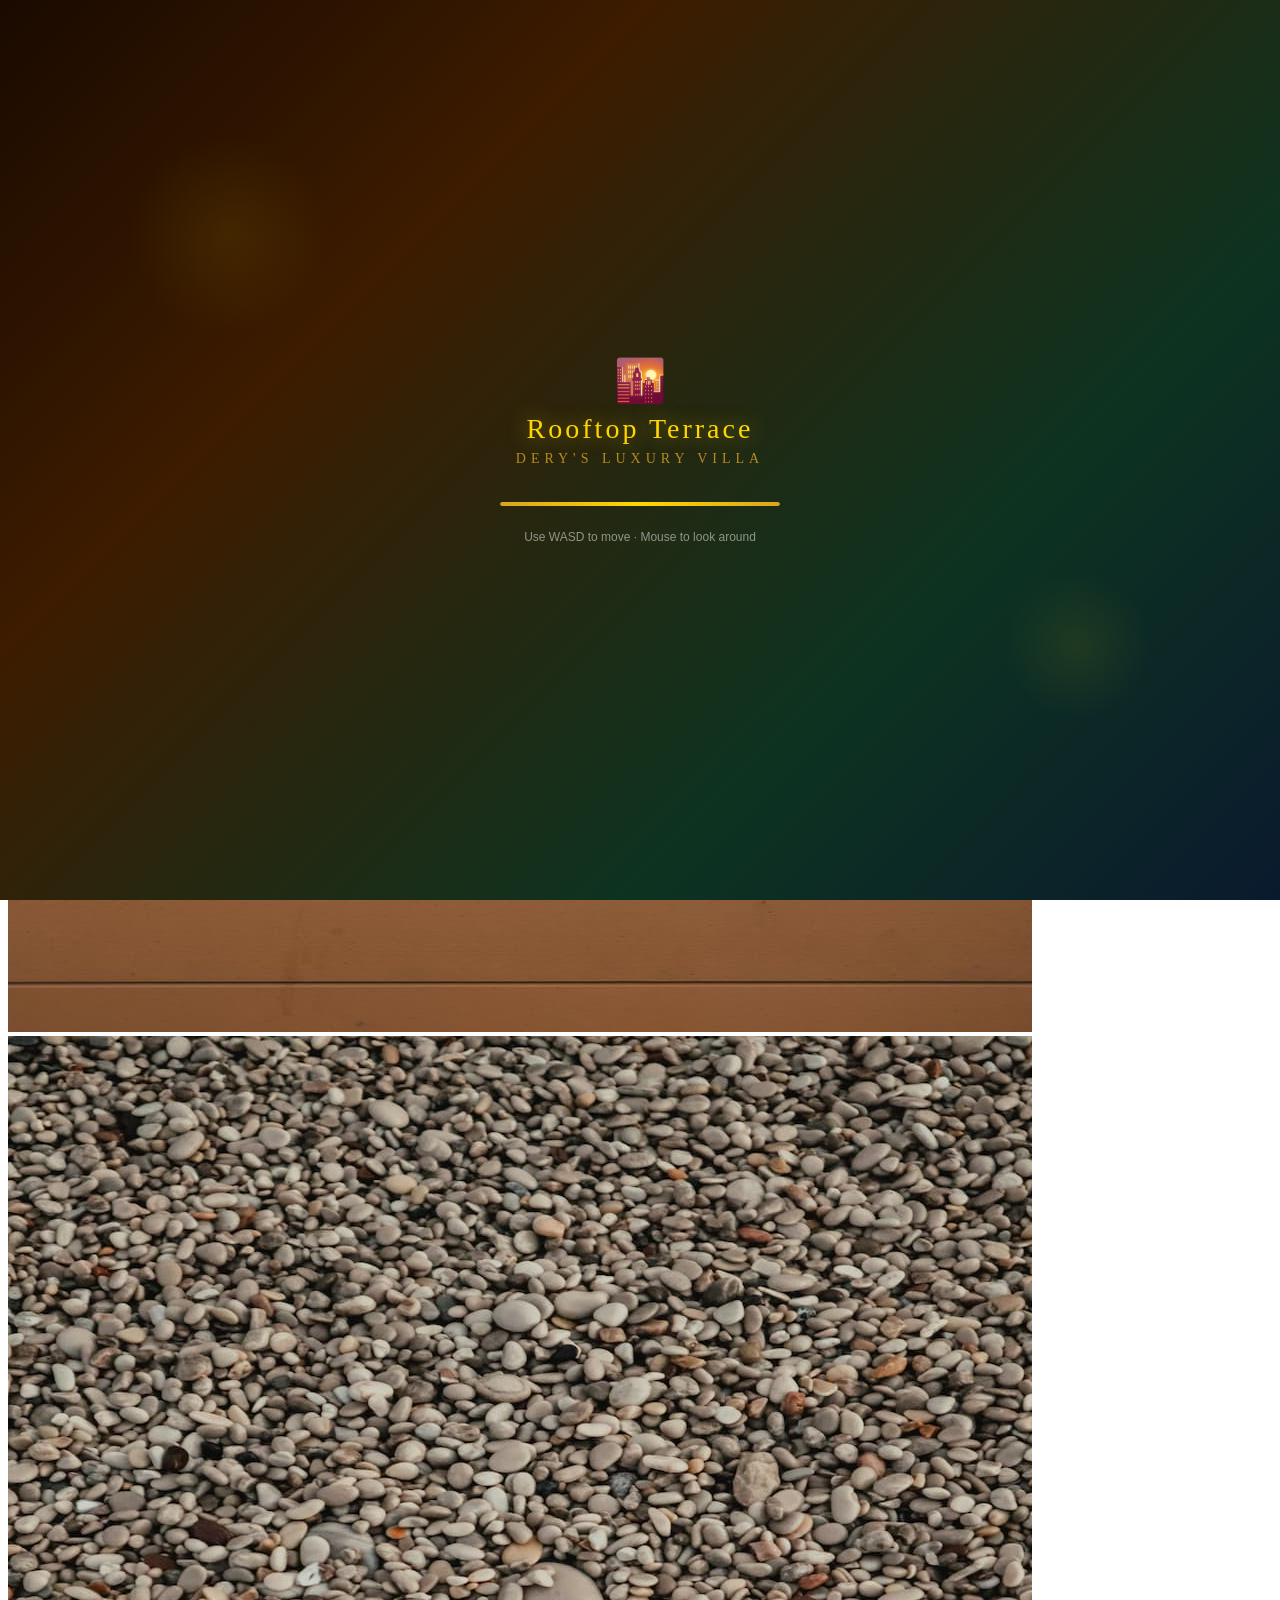
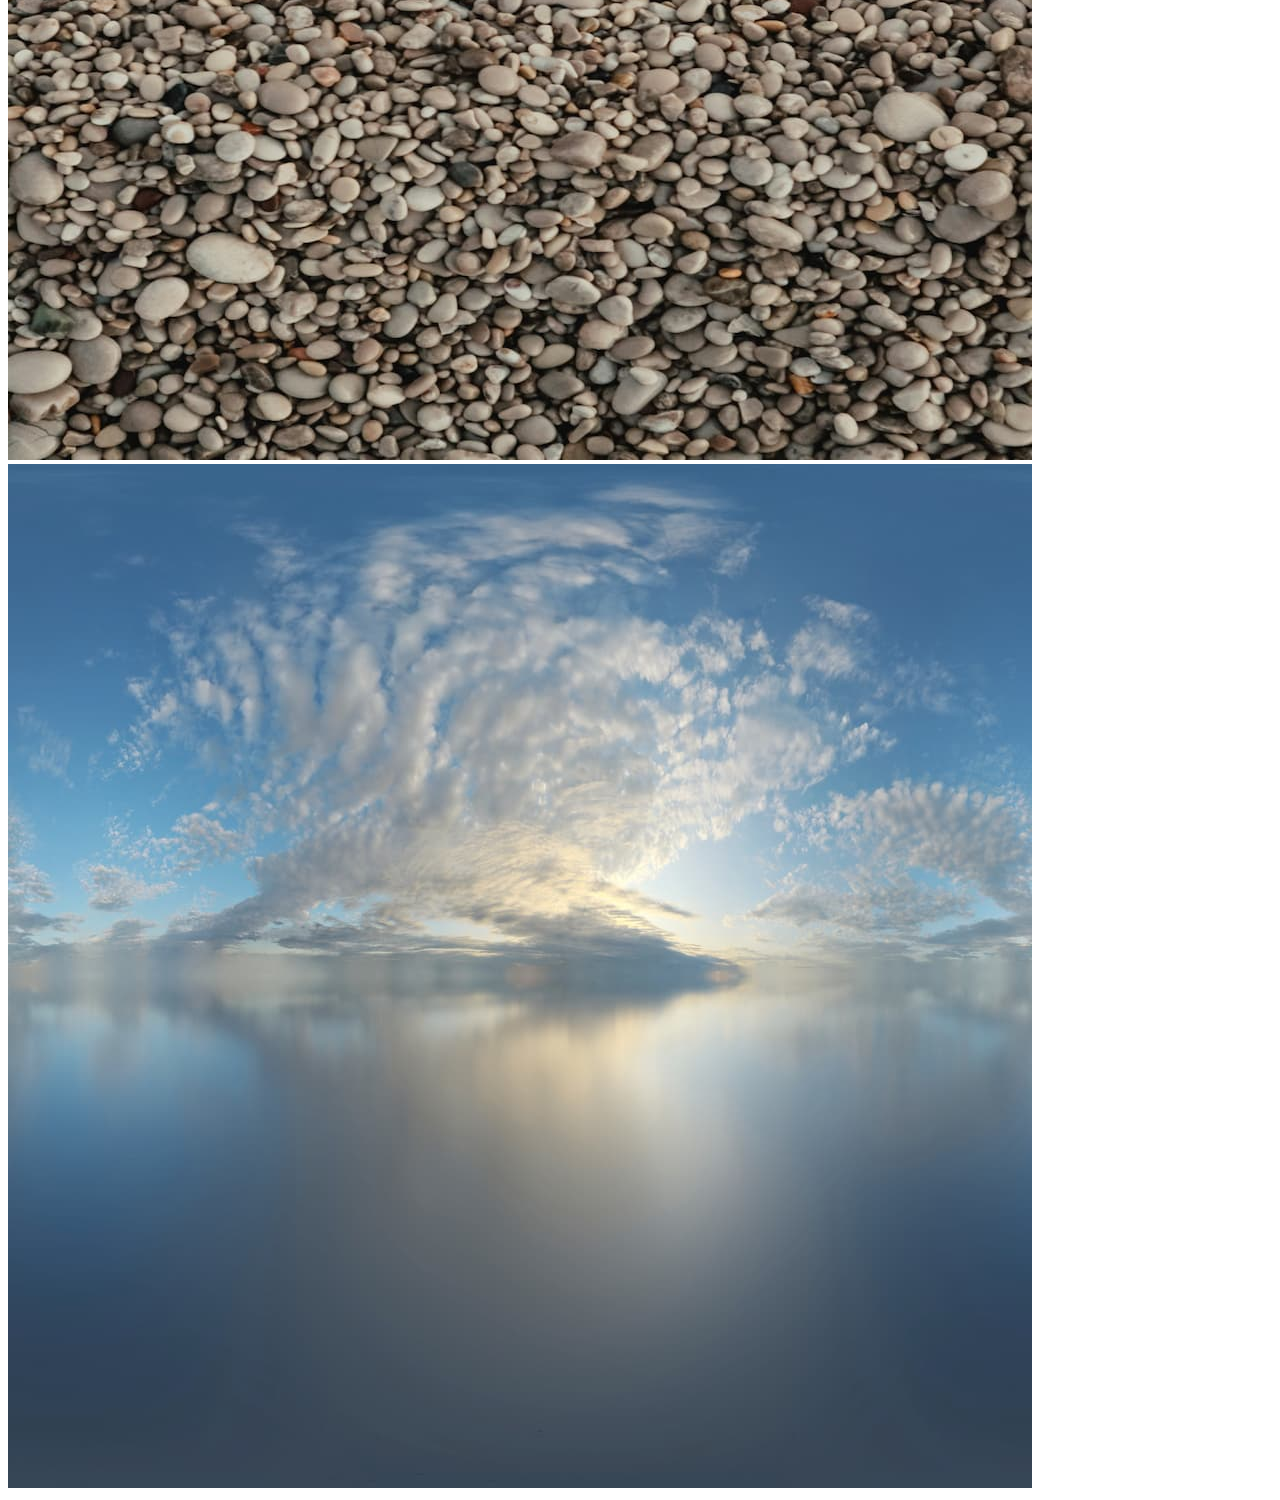
<file: rooftop.html>
<!DOCTYPE html>
<html>
<head>
    <meta charset="utf-8">
    <title>Dery's Villa VR - Rooftop Terrace</title>
    <script src="https://aframe.io/releases/1.4.2/aframe.min.js"></script>
    <link rel="stylesheet" href="css/style.css">
</head>
<body>
    <div class="loading-screen" id="loader">
        <div class="loading-logo">🌇</div>
        <div class="loading-title">Rooftop Terrace</div>
        <div class="loading-subtitle">Dery's Luxury Villa</div>
        <div class="loading-bar-container"><div class="loading-bar"></div></div>
        <div class="loading-hint">Use WASD to move · Mouse to look around</div>
    </div>

    <div class="room-label">🌇 Rooftop Terrace</div>
    <div class="hud">WASD to move · Mouse to look</div>
    <div class="crosshair"></div>

    <div class="nav-panel">
        <a class="nav-btn" href="pool.html"><span class="icon">🏊</span> Pool Area</a>
        <a class="nav-btn" href="index.html"><span class="icon">🌴</span> Go Outside</a>
    </div>

    <a-scene renderer="antialias: true" >
        <a-assets timeout="10000">
            <img id="wood-deck" src="assets/textures/wood-deck.jpg">
            <img id="stone-path" src="assets/textures/stone-path.jpg">
            <img id="sky" src="assets/textures/sky.jpg">
            <a-asset-item id="sofa-model" src="assets/models/sofa.glb"></a-asset-item>
        </a-assets>

        <a-sky src="#sky" material="shader: flat"></a-sky>

        <!-- Warm sunset lighting (boosted so GLTF models are visible) -->
        <a-light type="ambient" color="#FFF5E1" intensity="0.4"></a-light>

        <a-light type="directional" color="#FFD700" intensity="0.9" position="-10 5 -10" castShadow="true"></a-light>

        <a-light type="directional" color="#B0C4DE" intensity="0.3" position="5 8 5"></a-light>

        <a-light type="hemisphere" color="#FF6347" groundColor="#402410" intensity="0.5"></a-light>

        <a-light type="point" color="#FFE4B5" intensity="0.4" distance="15" position="0 3 0"></a-light>

        <!-- Camera -->
        <a-entity position="0 1.6 4">
            <a-camera wasd-controls="acceleration: 15" look-controls></a-camera>
        </a-entity>

        <!-- Floor -->
        <a-plane src="#wood-deck" rotation="-90 0 0" width="12" height="10" repeat="5 4" position="0 0 0"></a-plane>

        <!-- Railings - Front -->
        <a-box color="#F5F5DC" width="12" height="0.05" depth="0.08" position="0 1 5"></a-box>
        <a-box color="#F5F5DC" width="12" height="0.05" depth="0.08" position="0 0.5 5"></a-box>
        <a-cylinder color="#F5F5DC" radius="0.04" height="1" position="-6 0.5 5"></a-cylinder>
        <a-cylinder color="#F5F5DC" radius="0.04" height="1" position="-3 0.5 5"></a-cylinder>
        <a-cylinder color="#F5F5DC" radius="0.04" height="1" position="0 0.5 5"></a-cylinder>
        <a-cylinder color="#F5F5DC" radius="0.04" height="1" position="3 0.5 5"></a-cylinder>
        <a-cylinder color="#F5F5DC" radius="0.04" height="1" position="6 0.5 5"></a-cylinder>
        <!-- Left -->
        <a-box color="#F5F5DC" width="0.08" height="0.05" depth="10" position="-6 1 0"></a-box>
        <a-box color="#F5F5DC" width="0.08" height="0.05" depth="10" position="-6 0.5 0"></a-box>
        <a-cylinder color="#F5F5DC" radius="0.04" height="1" position="-6 0.5 -5"></a-cylinder>
        <a-cylinder color="#F5F5DC" radius="0.04" height="1" position="-6 0.5 -2.5"></a-cylinder>
        <a-cylinder color="#F5F5DC" radius="0.04" height="1" position="-6 0.5 0"></a-cylinder>
        <a-cylinder color="#F5F5DC" radius="0.04" height="1" position="-6 0.5 2.5"></a-cylinder>
        <!-- Right -->
        <a-box color="#F5F5DC" width="0.08" height="0.05" depth="10" position="6 1 0"></a-box>
        <a-box color="#F5F5DC" width="0.08" height="0.05" depth="10" position="6 0.5 0"></a-box>
        <a-cylinder color="#F5F5DC" radius="0.04" height="1" position="6 0.5 -5"></a-cylinder>
        <a-cylinder color="#F5F5DC" radius="0.04" height="1" position="6 0.5 -2.5"></a-cylinder>
        <a-cylinder color="#F5F5DC" radius="0.04" height="1" position="6 0.5 0"></a-cylinder>
        <a-cylinder color="#F5F5DC" radius="0.04" height="1" position="6 0.5 2.5"></a-cylinder>
        <!-- Back -->
        <a-box color="#F5F5DC" width="12" height="0.05" depth="0.08" position="0 1 -5"></a-box>
        <a-box color="#F5F5DC" width="12" height="0.05" depth="0.08" position="0 0.5 -5"></a-box>

        <!-- ===== SOFA MODEL (replaces primitive L-shape sofa) ===== -->
        <a-entity gltf-model="#sofa-model" position="-3 0 -2" rotation="0 0 0" scale="1 1 1"></a-entity>

        <!-- Coffee table with candle -->
        <a-entity position="-2.5 0 -0.5">
            <a-box color="#5C3317" width="1" height="0.06" depth="0.7" position="0 0.4 0"></a-box>
            <a-cylinder color="#4a2f1a" radius="0.04" height="0.4" position="-0.4 0.2 -0.25"></a-cylinder>
            <a-cylinder color="#4a2f1a" radius="0.04" height="0.4" position="0.4 0.2 -0.25"></a-cylinder>
            <a-cylinder color="#4a2f1a" radius="0.04" height="0.4" position="-0.4 0.2 0.25"></a-cylinder>
            <a-cylinder color="#4a2f1a" radius="0.04" height="0.4" position="0.4 0.2 0.25"></a-cylinder>
            <a-cylinder color="#FFF8DC" radius="0.04" height="0.12" position="0 0.49 0"></a-cylinder>
            <a-sphere color="#FF6347" radius="0.02" position="0 0.56 0"
                      animation="property: material.opacity; from: 0.5; to: 1; dur: 500; loop: true; dir: alternate"
                      animation__scale="property: scale; from: 1 1 1; to: 1.2 1.3 1.2; dur: 800; loop: true; dir: alternate"></a-sphere>
            <a-light type="point" color="#FF6347" intensity="0.2" distance="2" position="0 0.6 0"></a-light>
        </a-entity>

        <!-- Round dining table -->
        <a-entity position="3 0 -1">
            <a-cylinder color="#5C3317" radius="0.7" height="0.06" position="0 0.75 0"></a-cylinder>
            <a-cylinder color="#4a2f1a" radius="0.08" height="0.75" position="0 0.37 0"></a-cylinder>
            <a-cylinder color="#FFF" radius="0.03" height="0.15" position="-0.2 0.85 0" opacity="0.6"></a-cylinder>
            <a-cylinder color="#FFF" radius="0.03" height="0.15" position="0.2 0.85 0" opacity="0.6"></a-cylinder>
            <a-cylinder color="#8B4513" radius="0.05" height="0.15" position="0 0.85 0"></a-cylinder>
            <a-sphere color="#FF69B4" radius="0.05" position="0 0.98 0"></a-sphere>
        </a-entity>
        <!-- Chairs -->
        <a-entity position="3 0 -2">
            <a-box color="#5C3317" width="0.5" height="0.05" depth="0.5" position="0 0.45 0"></a-box>
            <a-cylinder color="#4a2f1a" radius="0.03" height="0.45" position="-0.2 0.22 -0.2"></a-cylinder>
            <a-cylinder color="#4a2f1a" radius="0.03" height="0.45" position="0.2 0.22 -0.2"></a-cylinder>
            <a-cylinder color="#4a2f1a" radius="0.03" height="0.45" position="-0.2 0.22 0.2"></a-cylinder>
            <a-cylinder color="#4a2f1a" radius="0.03" height="0.45" position="0.2 0.22 0.2"></a-cylinder>
            <a-box color="#5C3317" width="0.5" height="0.5" depth="0.05" position="0 0.72 -0.25"></a-box>
        </a-entity>
        <a-entity position="3 0 0">
            <a-box color="#5C3317" width="0.5" height="0.05" depth="0.5" position="0 0.45 0"></a-box>
            <a-cylinder color="#4a2f1a" radius="0.03" height="0.45" position="-0.2 0.22 -0.2"></a-cylinder>
            <a-cylinder color="#4a2f1a" radius="0.03" height="0.45" position="0.2 0.22 -0.2"></a-cylinder>
            <a-cylinder color="#4a2f1a" radius="0.03" height="0.45" position="-0.2 0.22 0.2"></a-cylinder>
            <a-cylinder color="#4a2f1a" radius="0.03" height="0.45" position="0.2 0.22 0.2"></a-cylinder>
            <a-box color="#5C3317" width="0.5" height="0.5" depth="0.05" position="0 0.72 0.25"></a-box>
        </a-entity>

        <!-- String lights -->
        <a-entity position="0 2.8 0">
            <a-sphere color="#FFFACD" radius="0.06" position="-4 0 -3" animation="property: material.opacity; from: 0.5; to: 1; dur: 1800; loop: true; dir: alternate"></a-sphere>
            <a-sphere color="#FFD700" radius="0.06" position="-2 0 -3" animation="property: material.opacity; from: 0.6; to: 1; dur: 2000; loop: true; dir: alternate"></a-sphere>
            <a-sphere color="#FFFACD" radius="0.06" position="0 0 -3" animation="property: material.opacity; from: 0.7; to: 1; dur: 1600; loop: true; dir: alternate"></a-sphere>
            <a-sphere color="#FFD700" radius="0.06" position="2 0 -3" animation="property: material.opacity; from: 0.5; to: 1; dur: 2200; loop: true; dir: alternate"></a-sphere>
            <a-sphere color="#FFFACD" radius="0.06" position="4 0 -3" animation="property: material.opacity; from: 0.6; to: 1; dur: 1900; loop: true; dir: alternate"></a-sphere>
            <a-sphere color="#FFD700" radius="0.06" position="-4 0 0" animation="property: material.opacity; from: 0.6; to: 1; dur: 2100; loop: true; dir: alternate"></a-sphere>
            <a-sphere color="#FFFACD" radius="0.06" position="-2 0 0" animation="property: material.opacity; from: 0.5; to: 1; dur: 1700; loop: true; dir: alternate"></a-sphere>
            <a-sphere color="#FFD700" radius="0.06" position="0 0 0" animation="property: material.opacity; from: 0.7; to: 1; dur: 2300; loop: true; dir: alternate"></a-sphere>
            <a-sphere color="#FFFACD" radius="0.06" position="2 0 0" animation="property: material.opacity; from: 0.6; to: 1; dur: 1500; loop: true; dir: alternate"></a-sphere>
            <a-sphere color="#FFD700" radius="0.06" position="4 0 0" animation="property: material.opacity; from: 0.5; to: 1; dur: 2000; loop: true; dir: alternate"></a-sphere>
            <a-sphere color="#FFFACD" radius="0.06" position="-4 0 3" animation="property: material.opacity; from: 0.7; to: 1; dur: 1900; loop: true; dir: alternate"></a-sphere>
            <a-sphere color="#FFD700" radius="0.06" position="-2 0 3" animation="property: material.opacity; from: 0.5; to: 1; dur: 2100; loop: true; dir: alternate"></a-sphere>
            <a-sphere color="#FFFACD" radius="0.06" position="0 0 3" animation="property: material.opacity; from: 0.6; to: 1; dur: 1800; loop: true; dir: alternate"></a-sphere>
            <a-sphere color="#FFD700" radius="0.06" position="2 0 3" animation="property: material.opacity; from: 0.7; to: 1; dur: 2200; loop: true; dir: alternate"></a-sphere>
            <a-sphere color="#FFFACD" radius="0.06" position="4 0 3" animation="property: material.opacity; from: 0.5; to: 1; dur: 1600; loop: true; dir: alternate"></a-sphere>
            <!-- Poles -->
            <a-cylinder color="#333" radius="0.02" height="3" position="-5 -1.2 -4"></a-cylinder>
            <a-cylinder color="#333" radius="0.02" height="3" position="5 -1.2 -4"></a-cylinder>
            <a-cylinder color="#333" radius="0.02" height="3" position="-5 -1.2 4"></a-cylinder>
            <a-cylinder color="#333" radius="0.02" height="3" position="5 -1.2 4"></a-cylinder>
        </a-entity>

        <!-- Potted plants -->
        <a-entity position="-5 0 -4">
            <a-cylinder color="#8B4513" radius="0.25" height="0.5" position="0 0.25 0"></a-cylinder>
            <a-sphere color="#228B22" radius="0.4" position="0 0.7 0"></a-sphere>
            <a-sphere color="#2E7D32" radius="0.3" position="0.1 0.9 0.1"></a-sphere>
        </a-entity>
        <a-entity position="5 0 -4">
            <a-cylinder color="#8B4513" radius="0.25" height="0.5" position="0 0.25 0"></a-cylinder>
            <a-sphere color="#228B22" radius="0.4" position="0 0.7 0"></a-sphere>
        </a-entity>
        <a-entity position="-5 0 3">
            <a-cylinder color="#8B4513" radius="0.2" height="0.4" position="0 0.2 0"></a-cylinder>
            <a-sphere color="#FF69B4" radius="0.25" position="0 0.5 0"></a-sphere>
        </a-entity>
        <a-entity position="5 0 3">
            <a-cylinder color="#8B4513" radius="0.2" height="0.4" position="0 0.2 0"></a-cylinder>
            <a-sphere color="#FFD93D" radius="0.25" position="0 0.5 0"></a-sphere>
        </a-entity>

    </a-scene>

    <script>
        var scene = document.querySelector('a-scene');
        scene.addEventListener('loaded', function () {
            setTimeout(function () { document.getElementById('loader').classList.add('hidden'); }, 2800);
        });
        setTimeout(function () { document.getElementById('loader').classList.add('hidden'); }, 5000);
    </script>
</body>
</html>
</file>
<file: css/style.css>
/* ===== LOADING SCREEN ===== */
.loading-screen {
    position: fixed;
    top: 0; left: 0;
    width: 100%; height: 100%;
    background: linear-gradient(135deg, #1a0a00 0%, #3d1c00 30%, #0d3320 70%, #0a1a2e 100%);
    display: flex;
    flex-direction: column;
    align-items: center;
    justify-content: center;
    z-index: 9999;
    transition: opacity 0.8s ease, visibility 0.8s ease;
    font-family: 'Georgia', serif;
    overflow: hidden;
}
.loading-screen.hidden {
    opacity: 0;
    visibility: hidden;
    pointer-events: none;
}
.loading-logo {
    font-size: 42px;
    margin-bottom: 8px;
    animation: pulse-glow 2s ease-in-out infinite;
}
.loading-title {
    color: #FFD700;
    font-size: 28px;
    letter-spacing: 3px;
    margin-bottom: 6px;
    text-shadow: 0 0 20px rgba(255,215,0,0.5);
}
.loading-subtitle {
    color: #DAA520;
    font-size: 14px;
    letter-spacing: 5px;
    text-transform: uppercase;
    margin-bottom: 35px;
    opacity: 0.8;
}
.loading-bar-container {
    width: 280px;
    height: 4px;
    background: rgba(255,255,255,0.1);
    border-radius: 4px;
    overflow: hidden;
    margin-bottom: 16px;
}
.loading-bar {
    height: 100%;
    width: 0%;
    background: linear-gradient(90deg, #DAA520, #FFD700, #DAA520);
    border-radius: 4px;
    animation: load-progress 2.5s ease-out forwards;
}
.loading-hint {
    color: rgba(255,255,255,0.5);
    font-family: 'Segoe UI', sans-serif;
    font-size: 12px;
    margin-top: 8px;
}
/* Floating particles on loading screen */
.loading-screen::before,
.loading-screen::after {
    content: '';
    position: absolute;
    width: 200px; height: 200px;
    border-radius: 50%;
    background: radial-gradient(circle, rgba(255,215,0,0.08) 0%, transparent 70%);
    animation: float-particle 6s ease-in-out infinite;
}
.loading-screen::before { top: 15%; left: 10%; animation-delay: 0s; }
.loading-screen::after { bottom: 20%; right: 10%; animation-delay: 3s; width: 150px; height: 150px; }

@keyframes load-progress {
    0% { width: 0%; }
    20% { width: 25%; }
    50% { width: 55%; }
    80% { width: 85%; }
    100% { width: 100%; }
}
@keyframes pulse-glow {
    0%, 100% { transform: scale(1); filter: brightness(1); }
    50% { transform: scale(1.1); filter: brightness(1.3); }
}
@keyframes float-particle {
    0%, 100% { transform: translateY(0) scale(1); opacity: 0.5; }
    50% { transform: translateY(-30px) scale(1.2); opacity: 1; }
}

/* ===== ROOM LABEL ===== */
.room-label {
    position: fixed;
    top: 20px;
    left: 50%;
    transform: translateX(-50%);
    background: linear-gradient(135deg, rgba(90,50,15,0.9), rgba(139,69,19,0.85));
    color: #FFD700;
    padding: 10px 28px;
    border-radius: 30px;
    font-family: 'Georgia', serif;
    font-size: 17px;
    z-index: 998;
    pointer-events: none;
    letter-spacing: 2px;
    border: 1px solid rgba(218,165,32,0.3);
    box-shadow: 0 4px 20px rgba(0,0,0,0.4);
    backdrop-filter: blur(8px);
    text-shadow: 0 1px 3px rgba(0,0,0,0.5);
}

/* ===== HUD ===== */
.hud {
    position: fixed;
    bottom: 20px;
    left: 50%;
    transform: translateX(-50%);
    background: rgba(0,0,0,0.55);
    color: rgba(255,255,255,0.9);
    padding: 10px 26px;
    border-radius: 30px;
    font-family: 'Segoe UI', sans-serif;
    font-size: 13px;
    z-index: 998;
    text-align: center;
    pointer-events: none;
    backdrop-filter: blur(8px);
    border: 1px solid rgba(255,255,255,0.08);
    box-shadow: 0 4px 15px rgba(0,0,0,0.3);
    letter-spacing: 0.3px;
}

/* ===== NAVIGATION PANEL ===== */
.nav-panel {
    position: fixed;
    top: 50%;
    right: 20px;
    transform: translateY(-50%);
    display: flex;
    flex-direction: column;
    gap: 8px;
    z-index: 998;
}
.nav-btn {
    display: flex;
    align-items: center;
    gap: 8px;
    background: linear-gradient(135deg, rgba(90,50,15,0.85), rgba(60,30,10,0.9));
    color: #FFD700;
    border: 1px solid rgba(218,165,32,0.3);
    padding: 10px 16px;
    border-radius: 25px;
    font-family: 'Segoe UI', sans-serif;
    font-size: 13px;
    cursor: pointer;
    transition: all 0.3s ease;
    box-shadow: 0 3px 12px rgba(0,0,0,0.3);
    backdrop-filter: blur(8px);
    text-decoration: none;
    white-space: nowrap;
}
.nav-btn:hover {
    background: linear-gradient(135deg, rgba(139,69,19,0.95), rgba(90,50,15,0.95));
    border-color: rgba(255,215,0,0.6);
    transform: translateX(-4px);
    box-shadow: 0 4px 20px rgba(218,165,32,0.3);
}
.nav-btn .icon {
    font-size: 16px;
}

/* ===== CROSSHAIR (replaces default A-Frame cursor) ===== */
.crosshair {
    position: fixed;
    top: 50%; left: 50%;
    transform: translate(-50%, -50%);
    width: 24px; height: 24px;
    border: 2px solid rgba(255,215,0,0.6);
    border-radius: 50%;
    z-index: 997;
    pointer-events: none;
}
.crosshair::after {
    content: '';
    position: absolute;
    top: 50%; left: 50%;
    transform: translate(-50%, -50%);
    width: 4px; height: 4px;
    background: #FFD700;
    border-radius: 50%;
}

/* ===== RESPONSIVE ===== */
@media (max-width: 600px) {
    .room-label { font-size: 14px; padding: 8px 18px; }
    .hud { font-size: 11px; padding: 8px 16px; }
    .nav-btn { font-size: 11px; padding: 8px 12px; }
    .loading-title { font-size: 22px; }
    .loading-subtitle { font-size: 11px; }
}
</file>
